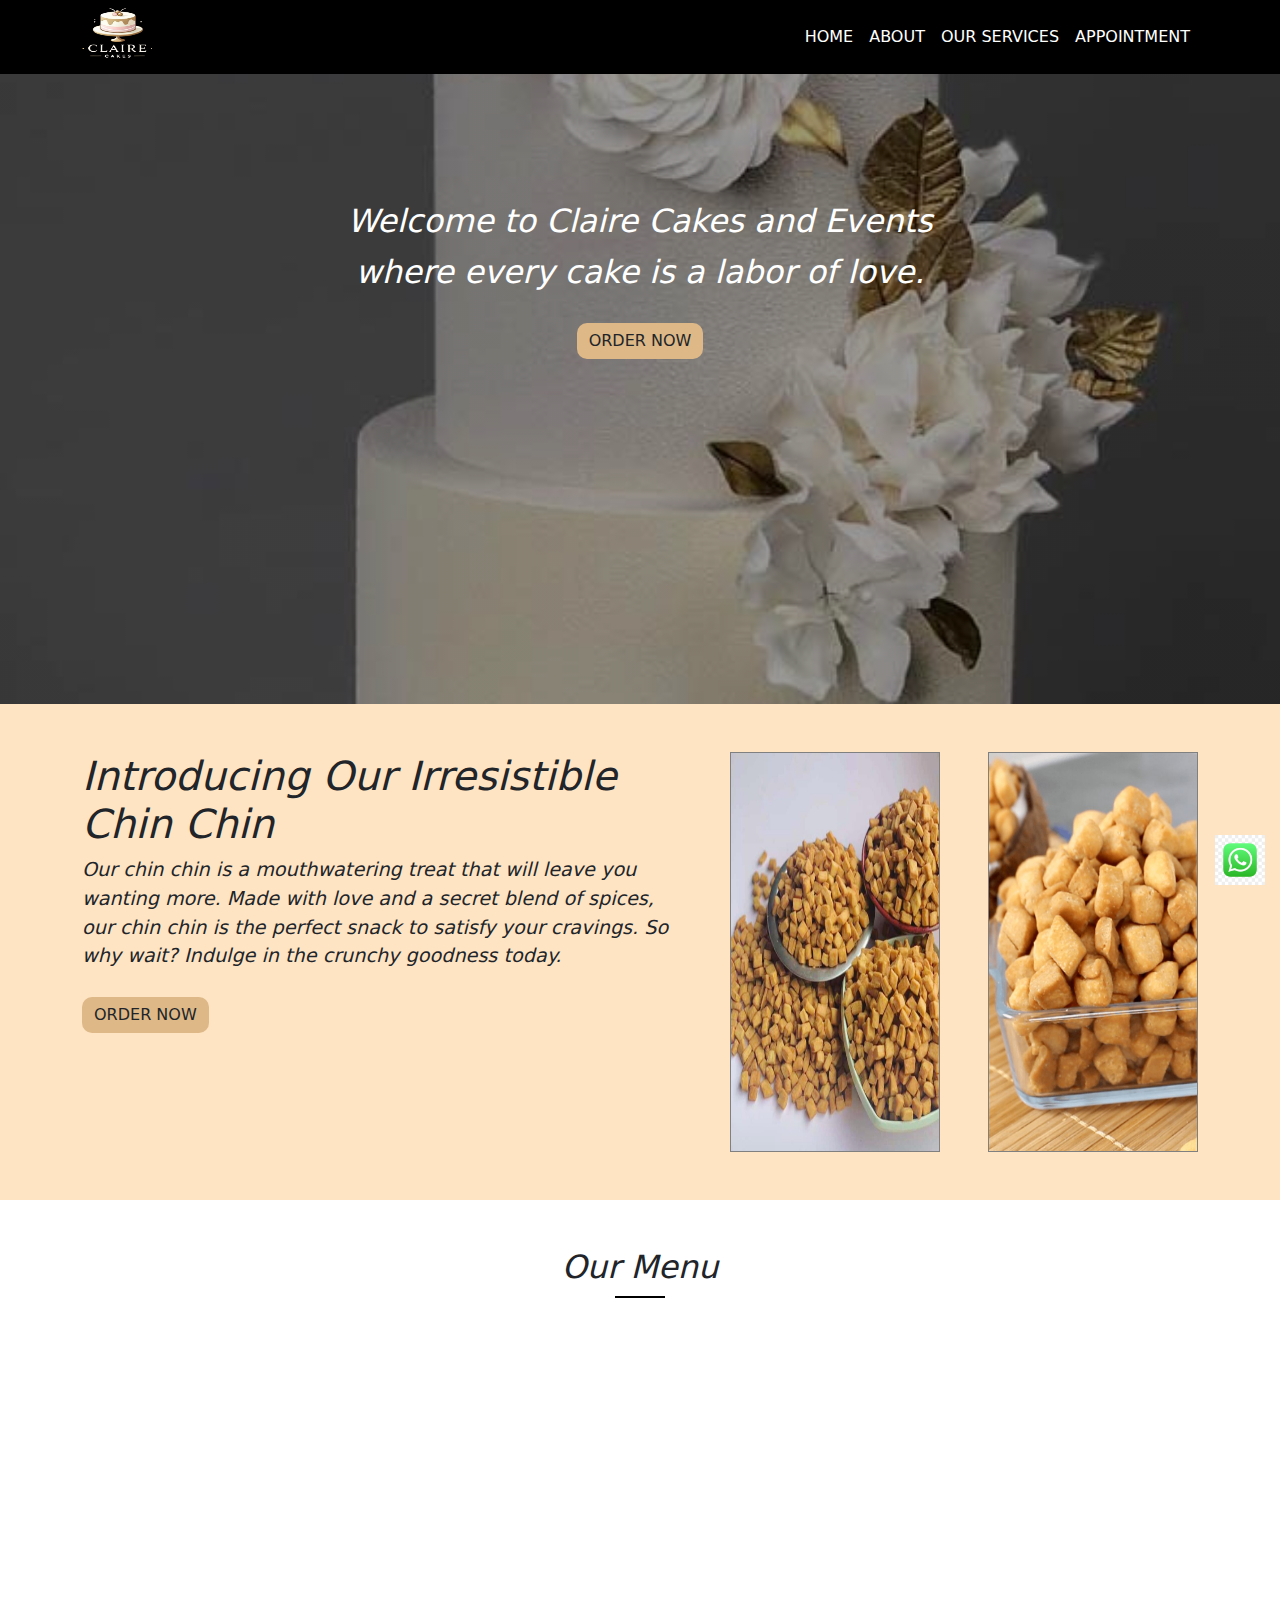
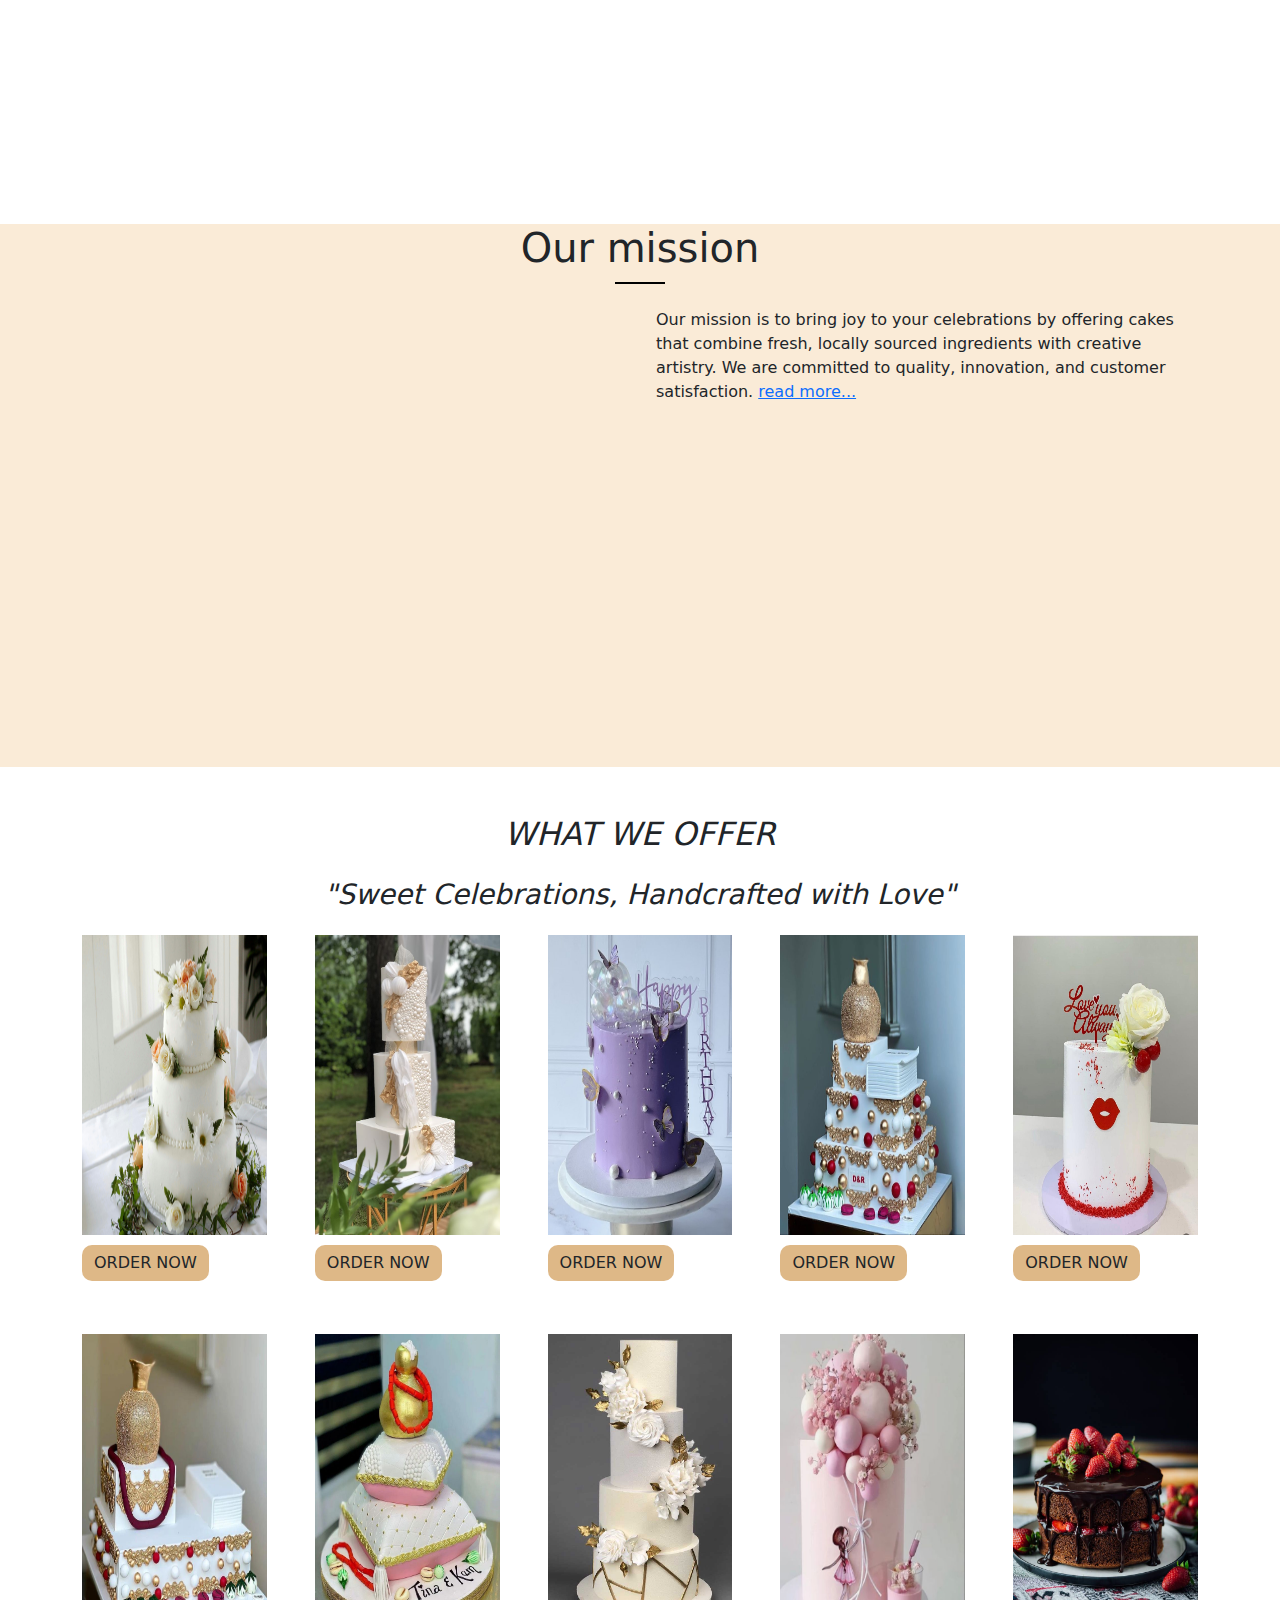
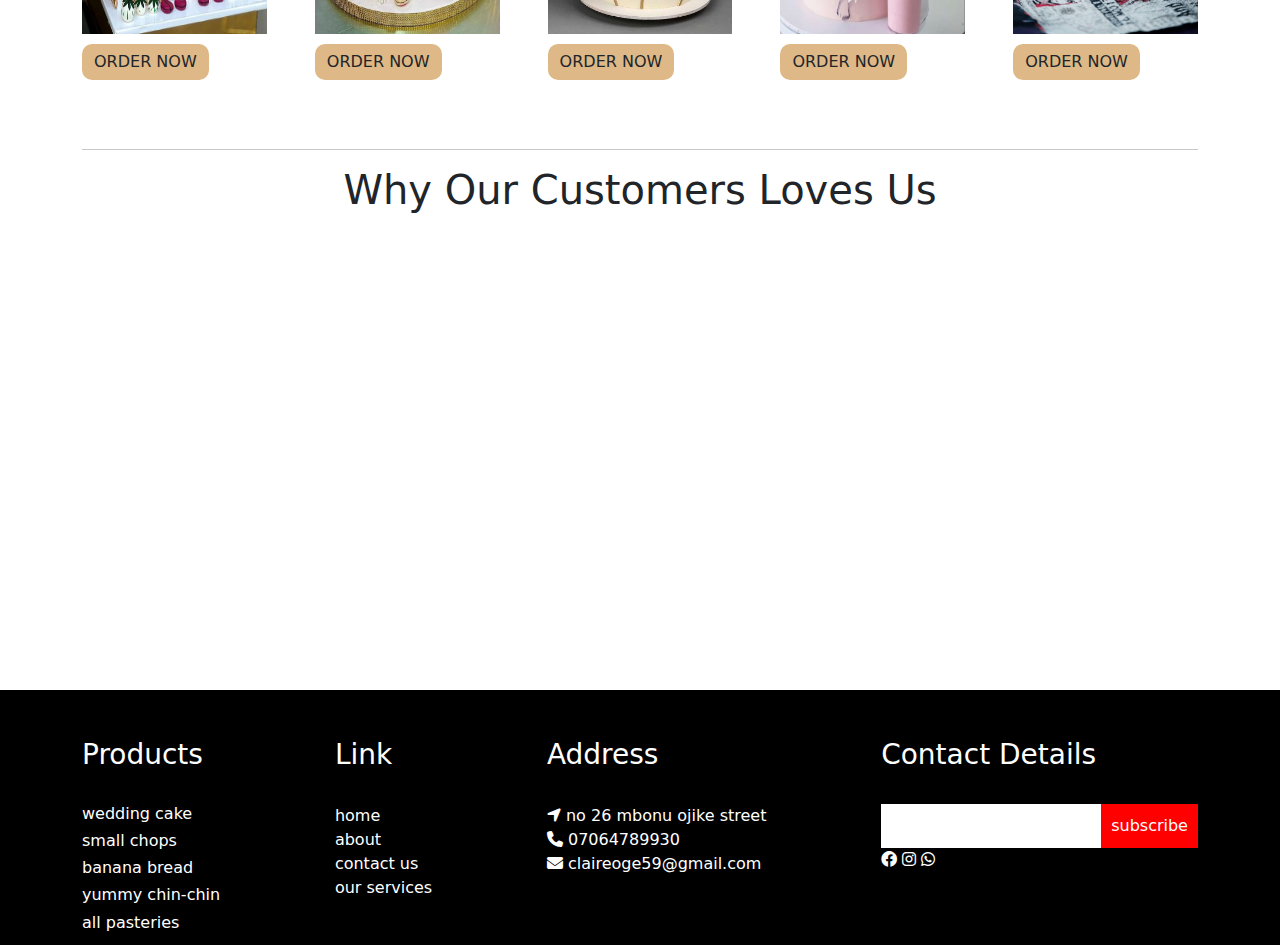
<file: index.html>
<!DOCTYPE html>
<html lang="en">
<head>
    <meta charset="UTF-8">
    <meta name="viewport" content="width=device-width, initial-scale=1.0">
    <link rel="stylesheet" href="./bootstrap-5.3.3-dist/css/bootstrap.min.css">
    <link rel="stylesheet" href="./fontawesome-free-6.4.0-web/css/all.css">
    <link rel="stylesheet" href="./css/style.css">
    <link href="https://unpkg.com/aos@2.3.1/dist/aos.css" rel="stylesheet">
    <title>HOME</title>
</head>
<body>
    <nav class="navbar navbar-expand-lg position-sticky top-0 z-3" id="nav-b">
        <div class="container">
            <h2><a class="nav-link text-white" href=""><img src="/my-img/logo.png" height="50px" width="70px" alt=""></a></h2>
            <button class="navbar-toggler bg-white" data-bs-target="#navdrop" data-bs-toggle="collapse">
                <span class="navbar-toggler-icon"></span>
            </button>

        <div class="navbar-collapse collapse text-center" id="navdrop">
            <ul class="navbar-nav ms-auto">
                <li><a class="nav-link text-white" href="/index.html">HOME</a></li>
                <li><a class="nav-link text-white" href="/about.html">ABOUT</a></li>
                <li><a class="nav-link text-white"  href="/services.html">OUR SERVICES</a></li>
                <li><a class="nav-link text-white"  href="/appointment.html">APPOINTMENT</a></li>
            </ul>
            </div>
        </div>
    </nav>
    <section class="bg">
        <div class="header">
            <h2>Welcome to Claire Cakes and Events</h2>
            <p>where every cake is a labor of love.</p>
            <div class="">
                <a href="/contact.html"><button class="btn">ORDER NOW</button></a>
            </div>
        </div>
    </section>
    <section class="bgi-chin">
        <div class="container d-sm-flex gap-5 pt-5" id="chin-flex">
            <div class="col-md-8" id="chin-chin">
                <h1>Introducing Our Irresistible Chin Chin</h1>
                <p>Our chin chin is a mouthwatering treat that will leave you wanting more. Made with love and a secret blend of spices, our chin chin is the perfect snack to satisfy your cravings. So why wait? 
                Indulge in the crunchy goodness today.</p>
                <a href="/contact.html"><button class="btn">ORDER NOW</button></a>

            </div>
            <div class="pb-5">
                <img src="./my-img/finechin.jpg" class="img-fluid chin-chin">
            </div>
            <div class="pb-5">
                <img src="./my-img/Coconut Chin Chin (With Video).jpeg" class="img-fluid chin-chin">
            </div>
        </div>
    </section>



       <section class=" pt-5" id="bread">
        <h2 class="text-center pb-3">Our Menu</h2>
        <div class="d-sm-flex gap-5 container pb-5">
            <div class="bread" data-aos="zoom-in">
                <img src="./my-img/banloaf.jpg" class="img-fluid" alt="" id="animate" >
                <h4>nutty banana bread</h4>
                <p>&#8358;5500</p>
                <a href="/appointment.html"><button class="btn1">ORDER NOW</button></a>  
            </div>
            <div class="bread" data-aos="zoom-in">
                <img src="./my-img/cake roll.jpeg" class="img-fluid" alt="" id="animate">
                <h4>cake roll</h4>
                <p>&#8358;5000</p>
                <a href="/appointment.html"><button class="btn1">ORDER NOW</button></a>
           </div>
            <div class="bread" data-aos="zoom-in">
                <img src="./my-img/babbd1.jpg" class="img-fluid" alt="" id="animate">
                <h4>mini banana bread</h4>
                <p>&#8358;2000 per one</p>
                <a href="/appointment.html"><button class="btn1" >ORDER NOW</button></a>   
            </div>
            <div class="bread" data-aos="zoom-in">
                <img src="./my-img/donut2.jpeg"class="img-fluid" alt="" id="animate">
                <h4>milky doughnut</h4>
                <p>&#8358;1500 per one</p>
                <a href="/appointment.html"><button class="btn1">ORDER NOW</button></a>    
            </div>
            <div class="bread" data-aos="zoom-in">
                <img src="./my-img/Beef egg rolls!.jpeg" class="img-fluid" alt="" id="animate">
                <h4>beef egg rolls</h4>
                <p>&#8358;15000</p>
                <a  href="/appointment.html"><button class="btn1">ORDER NOW</button></a>
            </div>
        </div>
    </section>

    <section class="about-section">
        <h1 class="text-center">Our mission</h1>
        <div class="container">
            <div class="about-section2 d-md-flex gap-3 p-3 pb-5 justify-content-around">
                <div data-aos="fade-down-right"  class="col-md-6"   >
                    <img src="/my-img/cake preparation.jpeg" alt="" height="400px" width="400px" class="immg">
                </div>
                <div class="col-md-6">
                    <p>Our mission is to bring joy to your celebrations by offering cakes that combine fresh, locally sourced ingredients with creative artistry. We are committed to quality, innovation, and customer satisfaction. <a href="/about.html">read more...</a>
                    </p>
                    <div data-aos="fade-down-right"><img src="/my-img/chef3.jpeg" class="img-fluid" height="50px" width="300px" alt=""></div>
                </div>
            </div>
        </div>
    </section>

    <section class=" container pt-5">
        <div class="our-services">
           <h2 class="h2-sweet pb-3">WHAT WE OFFER</h2>
           <h3> "Sweet Celebrations, Handcrafted with Love" </h3>
        </div>
            <div class="col-md-12">
                <div class="d-sm-flex gap-5 pt-3">
                    <div>
                        <img src="./my-img/3 tier wedding.jpg" class="img-fluid" alt="" id="cake-img">
                        <a href="/contact.html"><button class="btn">ORDER NOW</button></a> 
                    </div>
                    <div>
                        <img src="./my-img/Ketty Delights _ Event Planning and Designs.jpeg" class="img-fluid" alt="" id="cake-img">
                        <a href="/contact.html"><button class="btn">ORDER NOW</button></a>
                    </div>
                    <div>
                        <img src="./my-img/download2.jpeg" class="img-fluid" alt="" id="cake-img">
                        <a href="/contact.html"><button class="btn">ORDER NOW</button></a>
                    </div>
                    <div>
                        <img src="./my-img/Gorgeous 3-Layer Traditional Wedding _ OmaStyle Bride.jpeg" class="img-fluid" alt="" id="cake-img">
                        <a href="/contact.html"><button class="btn">ORDER NOW</button></a>
                    </div>
                    <div>
                        <img src="./my-img/beautiful.jpg" class="img-fluid" alt="" id="cake-img">
                        <a href="/contact.html"><button class="btn">ORDER NOW</button></a>
                    </div>
                </div>

                <div class="d-sm-flex gap-5 pt-5 pb-5"> 
                    <div>
                        <img src="./my-img/download1.jpeg" class="img-fluid" alt="" id="cake-img">
                        <a href="/contact.html"><button class="btn">ORDER NOW</button></a>
                    </div>
                    <div>
                        <img src="./my-img/tradpillow2.jpeg" class="img-fluid" alt="" id="cake-img">
                        <a href="/contact.html"><button class="btn">ORDER NOW</button></a>
                    </div>
                    <div>
                        <img src="./my-img/our story.jpeg" class="img-fluid" alt="" id="cake-img">
                        <a href="/contact.html"><button class="btn">ORDER NOW</button></a>
                    </div>
                    <div>
                        <img src="./my-img/download3.jpeg" class="img-fluid" alt="" id="cake-img">
                        <a href="/contact.html"><button class="btn">ORDER NOW</button></a>
                    </div>
                    <div>
                        <img src="./my-img/Chocolate Strawberry Cake.jpeg" class="img-fluid" alt="" id="cake-img">
                        <a href="/contact.html"><button class="btn">ORDER NOW</button></a>
                    </div>
                </div>
            </div>
        </div>
            <hr>
    </section>
    <section class="pb-5 container">
        <h1 class="text-center pb-3">Why Our Customers Loves Us</h1>
        <!-- <marquee behavior="" direction=""> -->
            <div class="d-md-flex gap-3 testimonial">
                <div class="testimonial2 p-5 col-md-4"  data-aos="zoom-in">
                    <h2>Northstar09765657</h2>
                    <div class="rating">
                        <span class="star">&#x2605;</span>
                        <span class="star">&#x2605;</span>
                        <span class="star">&#x2605;</span>
                        <span class="star">&#x2605;</span>
                        <span class="star">&#x2605;</span>
                    </div><br>
                    <p>I ordered a 12 inch red velvet cake for our Ruby wedding anniversary celebration. it was delivered to the hotel exactly when I had asked, and tasted delicious. i would very highly rate it five. </p>
                </div>
                <div class="testimonial2 p-5 col-md-4"  data-aos="zoom-in">
                    <h2>NazzyG09765657</h2>
                    <div class="rating">
                        <span class="star">&#x2605;</span>
                        <span class="star">&#x2605;</span>
                        <span class="star">&#x2605;</span>
                        <span class="star">&#x2605;</span>
                        <span class="star">&#x2605;</span>
                    </div><br>
                    <p>I ordered a nutty banana loaf and the taste was out of this world, it was very moist and yummy. Iam glued to this brand. I would highly rate it five</p>
                </div>
                <div class="testimonial2 p-5 col-md-4"  data-aos="zoom-in">
                    <h2>Frankyboy09765657</h2>
                    <div class="rating">
                        <span class="star">&#x2605;</span>
                        <span class="star">&#x2605;</span>
                        <span class="star">&#x2605;</span>
                        <span class="star">&#x2605;</span>
                        <span class="star">&#x2605;</span>
                    </div><br>
                    <p>I have tasted small chops but yours is the best, from your crunchy samosa and spring roll to your mouthwatering puff puff. you are the best in this game, I would very rate it five</p>
                </div>
            </div>
        <!-- </marquee> -->


        <a href="https://wa.me/+2348063298628" target="_blank" class="whatsapp_float">
            <img src="/my-img/whatapp icon 2.jpeg" alt="WhatsApp" />
        </a>
         


    </section>
    


 <footer class=" pt-5" id="footer">
    <div class="d-sm-flex gap-5 container" id="footer-d">
        <div>
            <h3>Products</h3><br>
            <h6>wedding cake</h6>
            <h6>small chops</h6>
            <h6>banana bread</h6>
            <h6>yummy chin-chin</h6>
            <h6>all pasteries</h6>
        </div>
        <div class="footer-link">
            <h3>Link</h3> <br>
            <a href="./index.html">home</a>
            <a href="./about.html">about</a>
            <a href="./appointment.html">contact us</a>
            <a href="./services.html">our services</a>
        </div>
        <div>
            <h3>Address</h3><br>
            <div>
            <i class="fas fa-location-arrow"></i>
              <span>no 26 mbonu ojike street</span>
              </div>
              <div>
              <i class="fa fa-phone"></i>
              <span>07064789930</span>
              </div>
              <div>
                <i class="fa fa-envelope"></i>
                <span>claireoge59@gmail.com</span>
             </div> 
        </div>
        <div class="footer-btn">
            <h3>Contact Details</h3><br>
        <input type="text"><button>subscribe</button>   
        <div>
        <i class="fab fa-facebook"></i>
        <i class="fab fa-instagram"></i>
        <i class="fab fa-whatsapp"></i>
        </div> 
    </div>

 </footer>
    <script src="./bootstrap-5.3.3-dist/js/bootstrap.bundle.js"></script>  
    <script src="https://unpkg.com/aos@2.3.1/dist/aos.js"></script>
    <script>
        AOS.init();
      </script>
</body>
</html>
</file>
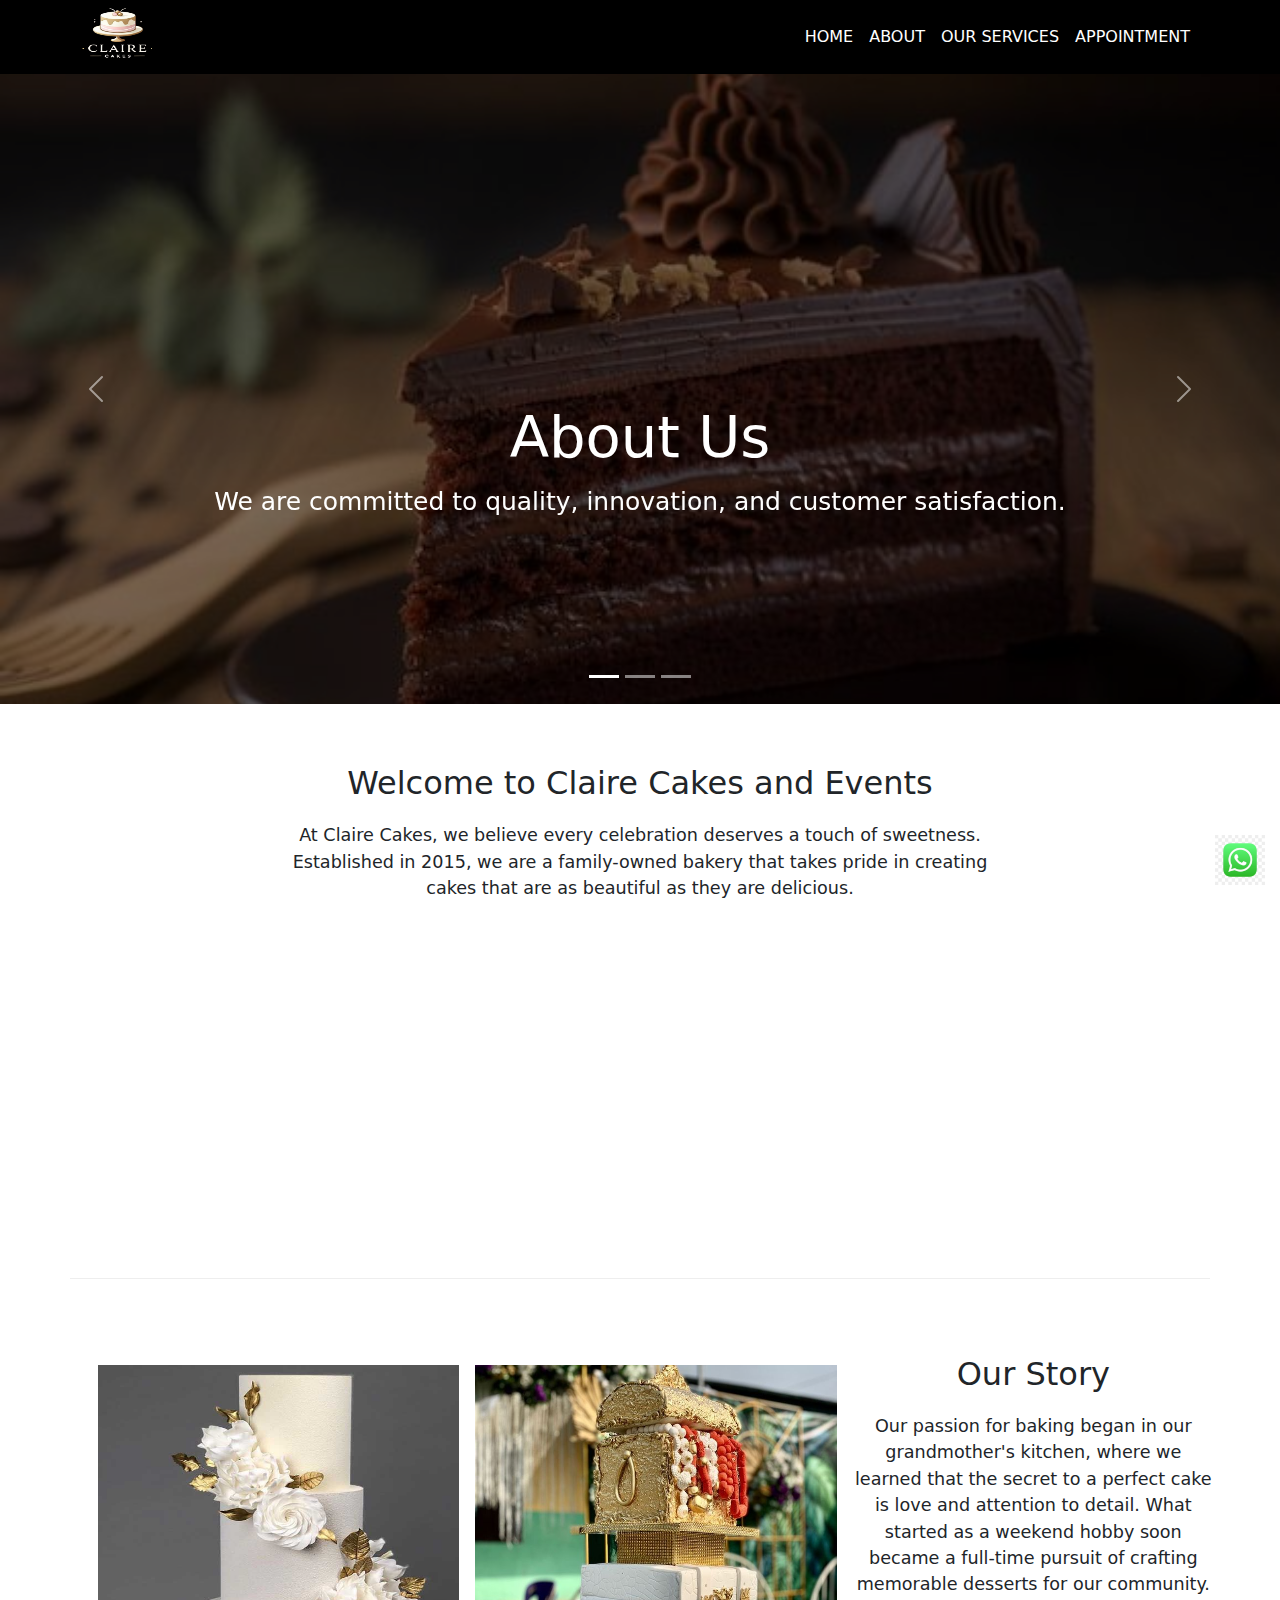
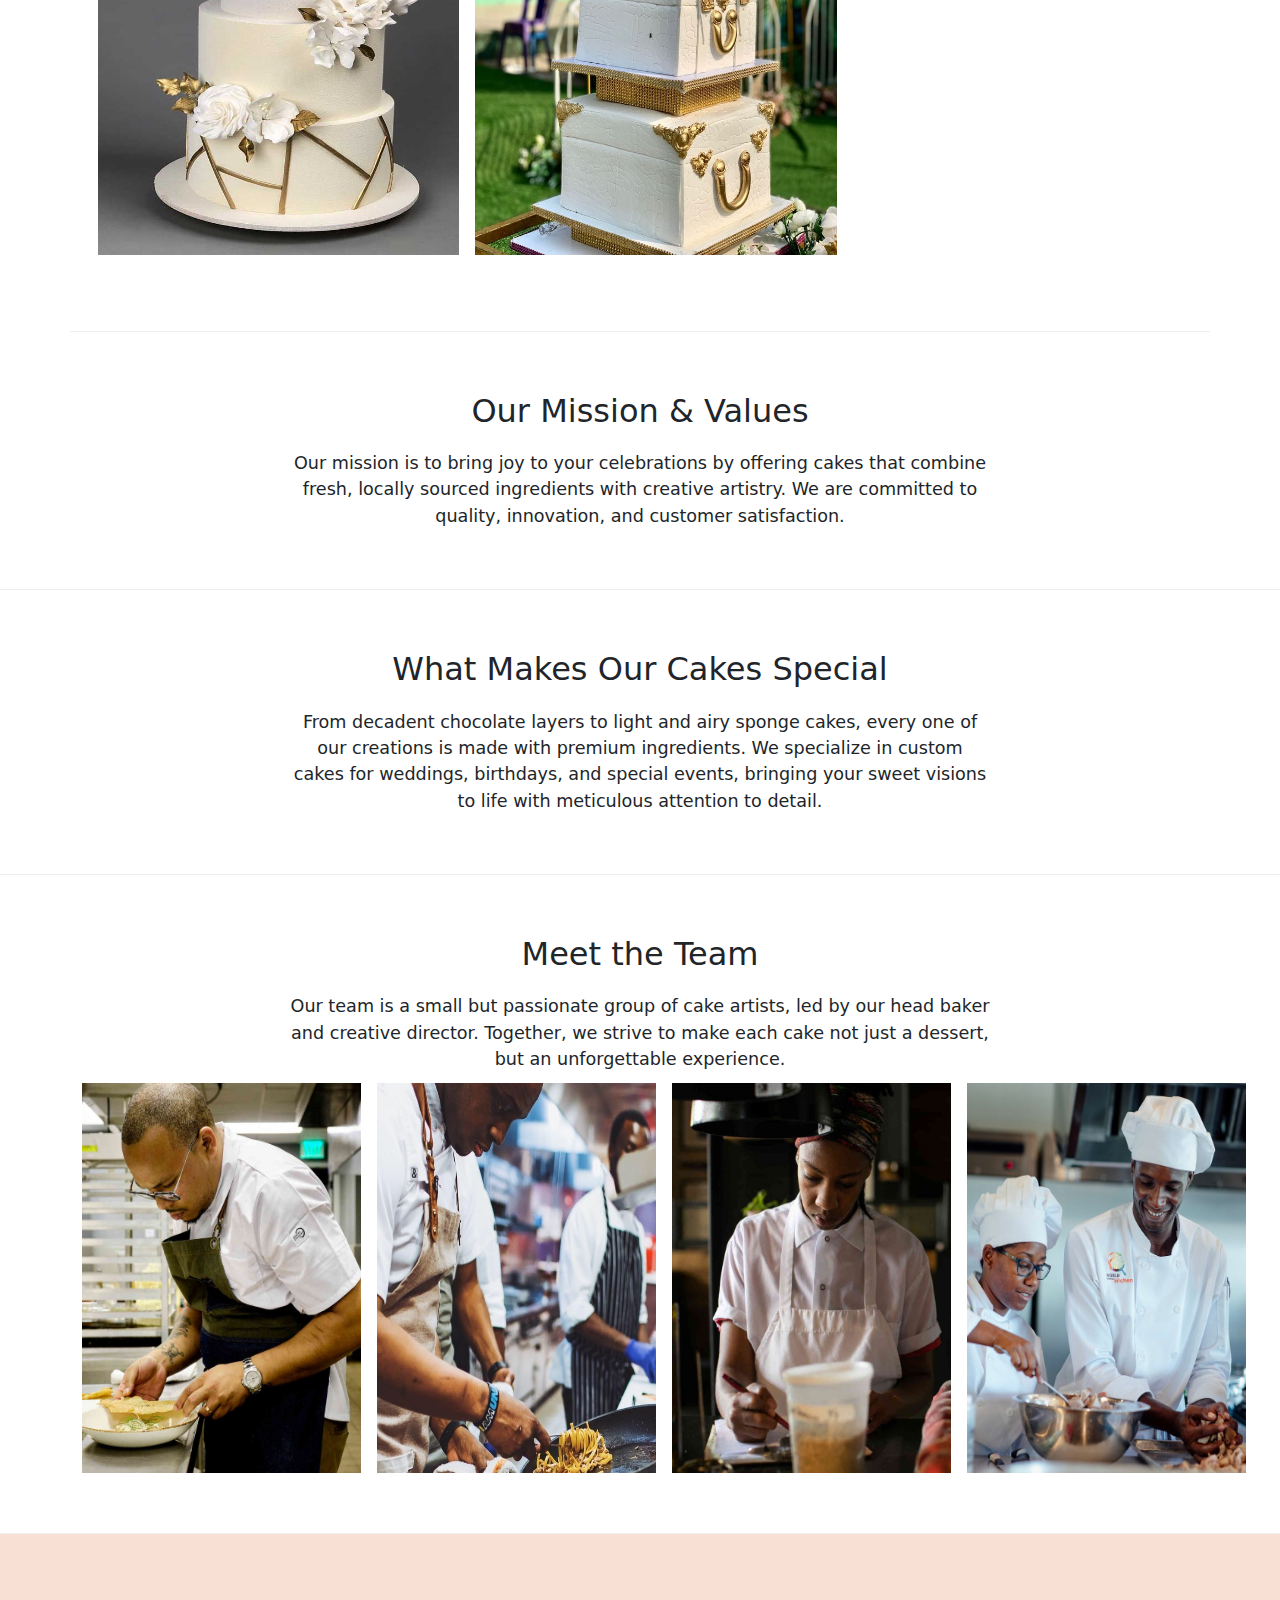
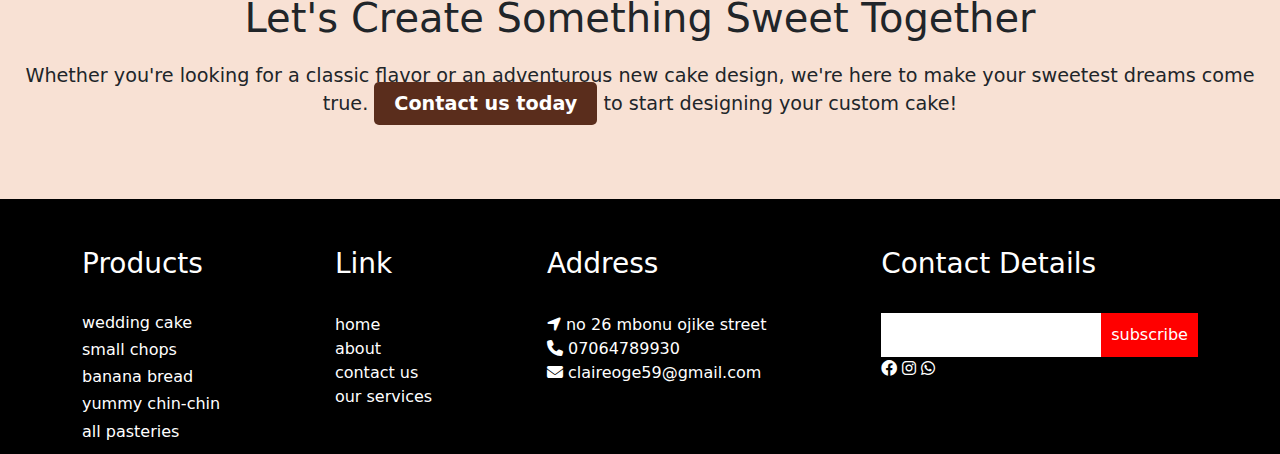
<file: about.html>
<!DOCTYPE html>
<html lang="en">
<head>
    <meta charset="UTF-8">
    <meta name="viewport" content="width=device-width, initial-scale=1.0">
    <meta name="description" content="Learn more about Sweet Delights, our story, mission, and what makes our cakes special.">
    <title>About Us</title>
    <link rel="stylesheet" href="/css/practice.css">
    <link rel="stylesheet" href="/bootstrap-5.3.3-dist/css/bootstrap.min.css">
    <link rel="stylesheet" href="./fontawesome-free-6.4.0-web/css/all.css">
    <link href="https://unpkg.com/aos@2.3.1/dist/aos.css" rel="stylesheet">
    
</head>
<body>

        <nav class="navbar navbar-expand-lg position-sticky top-0 z-3" id="nav-b">
            <div class="container">
              <h2><a class="nav-link text-white" href=""><img src="/my-img/logo.png" height="50px" width="70px" alt=""></a></h2>
                <button class="navbar-toggler bg-white" data-bs-target="#navdrop" data-bs-toggle="collapse">
                    <span class="navbar-toggler-icon"></span>
                </button>
    
            <div class="navbar-collapse collapse text-center" id="navdrop">
                <ul class="navbar-nav ms-auto">
                    <li><a class="nav-link text-white" href="/index.html">HOME</a></li>
                    <li><a class="nav-link text-white" href="/about.html">ABOUT</a></li>
                    <li><a class="nav-link text-white"  href="/services.html">OUR SERVICES</a></li>
                    <li><a class="nav-link text-white"  href="/appointment.html">APPOINTMENT</a></li>
                </ul>
                </div>
            </div>
        </nav>
        <!-- background pics -->
        <div class="heading">
        <div class="hero">

            <div id="carouselExampleCaptions" class="carousel slide " data-bs-ride="carousel">
                <div class="carousel-indicators">
                  <button type="button" data-bs-target="#carouselExampleCaptions" data-bs-slide-to="0" class="active" aria-current="true" aria-label="Slide 1"></button>
                  <button type="button" data-bs-target="#carouselExampleCaptions" data-bs-slide-to="1" aria-label="Slide 2"></button>
                  <button type="button" data-bs-target="#carouselExampleCaptions" data-bs-slide-to="2" aria-label="Slide 3"></button>
                </div>
                <div class="carousel-inner">
                  <div class="carousel-item active">
                    <img src="./my-img/Chocolate cake on a plate.jpeg" class="d-block w-100" alt="...">
                    <div class="carousel-caption">
                      <h5>About Us</h5>
                      <p> We are committed to quality, innovation, and customer satisfaction.</p>
                    </div>
                  </div>
                  <div class="carousel-item">
                    <img src="./my-img/Gorgeous 3-Layer Traditional Wedding _ OmaStyle Bride.jpeg" class="d-block w-100" alt="...">
                    <div class="carousel-caption">
                      <h5>About Us</h5>
                      <p>Bringing a touch of sweetness to every celebration since 2015.</p>
                    </div>
                  </div>
                  <div class="carousel-item">
                    <img src="./my-img/3 tier wedding.jpg" class="d-block w-100" alt="...">
                    <div class="carousel-caption">
                      <h5>About Us</h5>
                      <p>We specialize in custom cakes for weddings, birthdays, and special events,.</p>
                    </div>
                  </div>
                </div>
                <button class="carousel-control-prev" type="button" data-bs-target="#carouselExampleCaptions" data-bs-slide="prev">
                  <span class="carousel-control-prev-icon" aria-hidden="true"></span>
                  <span class="visually-hidden">Previous</span>
                </button>
                <button class="carousel-control-next" type="button" data-bs-target="#carouselExampleCaptions" data-bs-slide="next">
                  <span class="carousel-control-next-icon" aria-hidden="true"></span>
                  <span class="visually-hidden">Next</span>
                </button>
              </div>
            <!-- <h1>About Us</h1>
            <p>Bringing a touch of sweetness to every celebration since 2015.</p> -->
        </div>
    </div>
    <!-- </header> -->
    <section class="about-section container">
        <h2>Welcome to Claire Cakes and Events</h2>
        <p>At Claire Cakes, we believe every celebration deserves a touch of sweetness. Established in 2015, we are a family-owned bakery that takes pride in creating cakes that are as beautiful as they are delicious.</p>
        <div class="d-sm-flex gap-3 pt-3">
          <div class="col-md-2" data-aos="zoom-in">
            <img src="./my-img/pinterest bd1.jpeg" class="img-fluid" style="height: 300px; width: 250px;" alt="">
          </div>
           <div class="col-md-2" data-aos="zoom-in">
             <img src="./my-img/cake roll.jpeg" class="img-fluid" style="height: 300px; width: 400px;" alt="">
           </div>
           <div class="col-md-2" data-aos="zoom-in">
             <img src="./my-img/tdpintes.jpeg" class="img-fluid" style="height: 300px; width: 250px;" alt="">
            </div>
            <div class="col-md-2" data-aos="zoom-in">
              <img src="./my-img/Chocolate Strawberry Cake.jpeg" class="img-fluid " style="height: 300px; width: 400px;" alt="">
            </div>
            <div class="col-md-2" data-aos="zoom-in">
              <img src="./my-img/Chả Giò (Vietnamese Spring Rolls) (1) - Copy.jpeg" class="img-fluid about-img" style="height: 300px; width: 400px;" alt="">
            </div>
            <div class="col-md-2" data-aos="zoom-in">
              <img src="./my-img/banloaf.jpg" class="img-fluid" style="height: 300px; width: 250px;" alt="">
            </div>
        </div>
    </section>

    <section class="about-section container">
      <div class="d-sm-flex gap-3 p-3">
        <div class="col-md-4">
        <img src="./my-img/our story.jpeg" class="img-fluid" style="height: 500px; width: 600px;" alt="">
      </div>
      <div class="col-md-4">
        <img src="./my-img/tdpintes2.jpeg" class="img-fluid" style="height: 500px; width: 600px;" alt="">
      </div>
        <div class="col-md-4" id="h2-story">
        <h2 >Our Story</h2>
        <p>Our passion for baking began in our grandmother's kitchen, where we learned that the secret to a perfect cake is love and attention to detail. What started as a weekend hobby soon became a full-time pursuit of crafting memorable desserts for our community.</p>
      </div>
    </div>
    </section>

    <section class="about-section">
        <h2>Our Mission & Values</h2>
        <p>Our mission is to bring joy to your celebrations by offering cakes that combine fresh, locally sourced ingredients with creative artistry. We are committed to quality, innovation, and customer satisfaction.</p>
    </section>

    <section class="about-section">
        <h2>What Makes Our Cakes Special</h2>
        <p>From decadent chocolate layers to light and airy sponge cakes, every one of our creations is made with premium ingredients. We specialize in custom cakes for weddings, birthdays, and special events, bringing your sweet visions to life with meticulous attention to detail.</p>
    </section>

    <section class="about-section">
        <h2>Meet the Team</h2>
        <p>Our team is a small but passionate group of cake artists, led by our head baker and creative director. Together, we strive to make each cake not just a dessert, but an unforgettable experience.</p>
        <div class="container d-sm-flex gap-3">
          <div class="col-md-3"><img src="./my-img/chef1.jpeg" alt="" class="img-fluid"></div>
          <div class="col-md-3"><img src="/my-img/chef3.jpeg" alt="" class="img-fluid"></div>
          <div class="col-md-3"><img src="/my-img/chef2.jpeg" alt="" class="img-fluid"></div>
          <div class="col-md-3"><img src="/my-img/chef4.jpeg" alt="" class="img-fluid"></div>
        </div>
    </section>

    <section class="cta">
        <h2>Let's Create Something Sweet Together</h2>
        <p>Whether you're looking for a classic flavor or an adventurous new cake design, we're here to make your sweetest dreams come true. <a href="appointment.html" class="cta-button">Contact us today</a> to start designing your custom cake!</p>
    </section>

    <a href="https://wa.me/+2348063298628" target="_blank" class="whatsapp_float">
      <img src="/my-img/whatapp icon 2.jpeg" alt="WhatsApp" />
  </a>


    <footer class=" pt-5" id="footer">
        <div class="d-sm-flex gap-5 container" id="footer-d">
            <div>
                <h3>Products</h3><br>
                <h6>wedding cake</h6>
                <h6>small chops</h6>
                <h6>banana bread</h6>
                <h6>yummy chin-chin</h6>
                <h6>all pasteries</h6>
            </div>
            <div class="footer-link">
                <h3>Link</h3><br>
                <a href="./index.html">home</a>
                <a href="./about.html">about</a>
                <a href="./appointment.html">contact us</a>
                <a href="./services.html">our services</a>
            </div>
            <div>
                <h3>Address</h3><br>
                <div>
                <i class="fas fa-location-arrow"></i>
                  <span>no 26 mbonu ojike street</span>
                  </div>
                  <div>
                  <i class="fa fa-phone"></i>
                  <span>07064789930</span>
                  </div>
                  <div>
                    <i class="fa fa-envelope"></i>
                    <span>claireoge59@gmail.com</span>
                 </div> 
            </div>
            <div class="footer-btn">
                <h3>Contact Details</h3><br>
            <input type="text"><button>subscribe</button>   
            <div>
            <i class="fab fa-facebook"></i>
            <i class="fab fa-instagram"></i>
            <i class="fab fa-whatsapp"></i>
            </div> 
        </div>
    
     </footer>
     <script src="./bootstrap-5.3.3-dist/js/bootstrap.bundle.js"></script>
     <script src="https://unpkg.com/aos@2.3.1/dist/aos.js"></script>
     <script>
      AOS.init();
    </script>
</body>
</html>
</file>
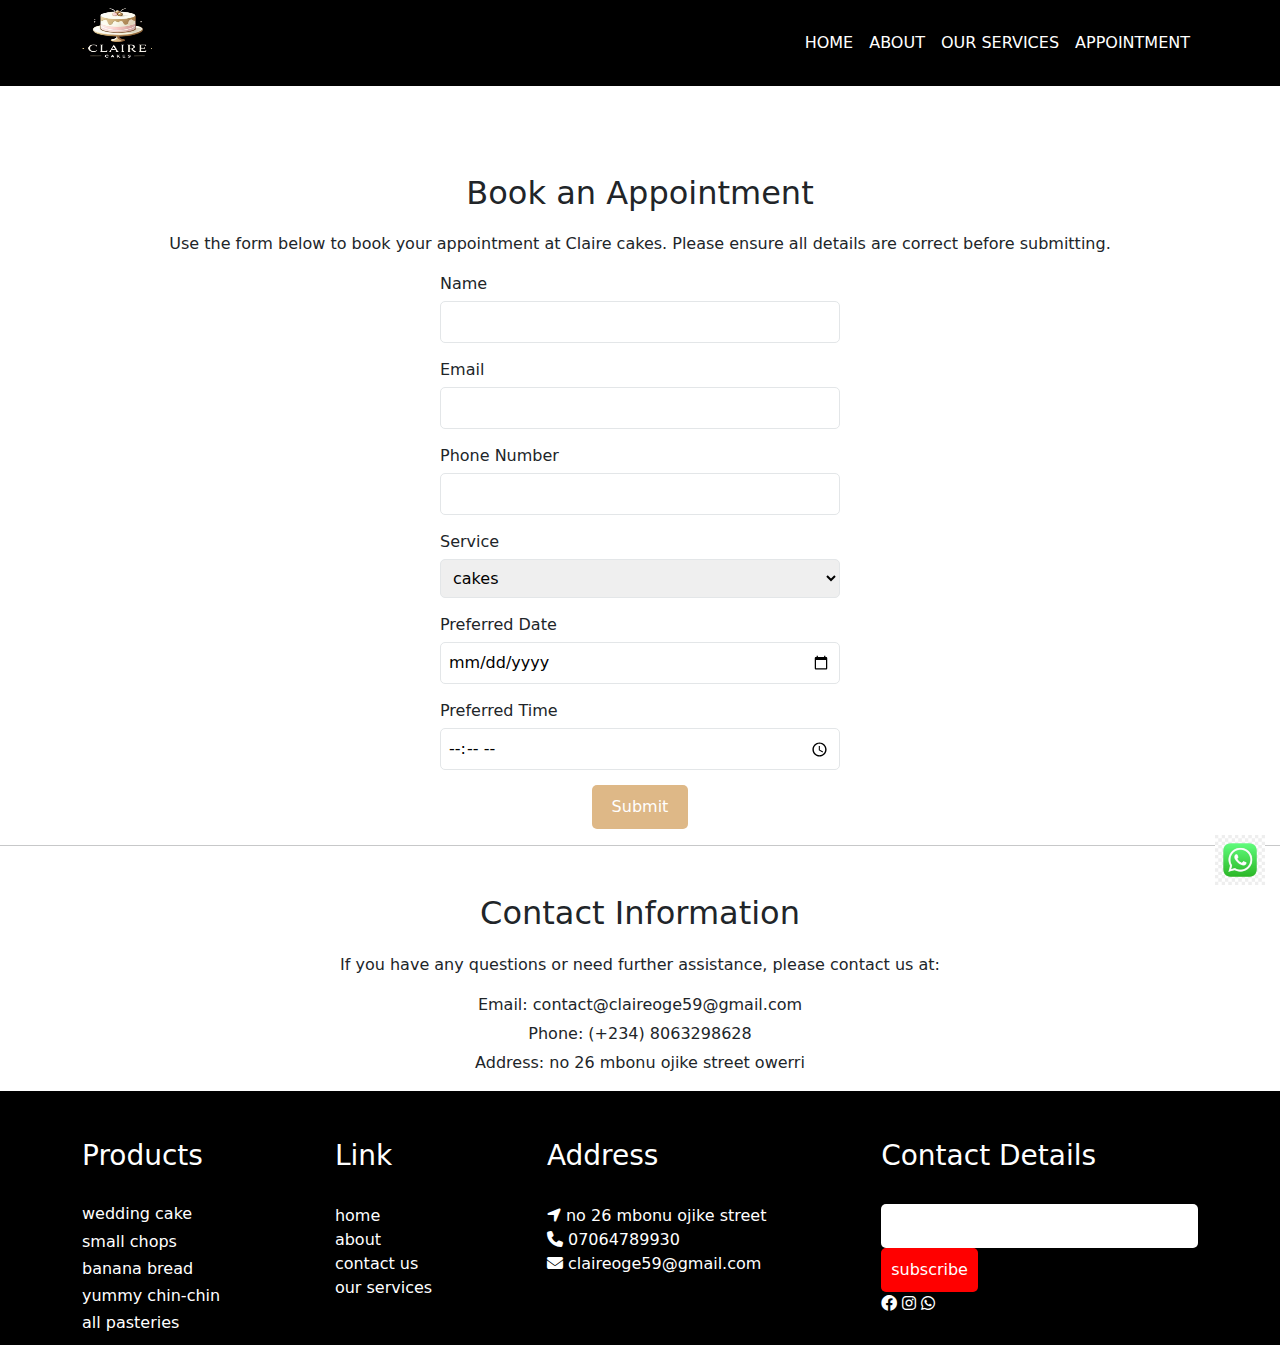
<file: appointment.html>
<!DOCTYPE html>
<html lang="en">
<head>
    <meta charset="UTF-8">
    <meta name="viewport" content="width=device-width, initial-scale=1.0">
    <title>Appointment</title>
    <link rel="stylesheet" href="/bootstrap-5.3.3-dist/css/bootstrap.min.css">
    <link rel="stylesheet" href="/css/appointment.css">
    <link rel="stylesheet" href="/fontawesome-free-6.4.0-web/css/all.min.css">
</head>
<body>
    <nav class="navbar navbar-expand-lg position-sticky top-0 z-3" id="nav-b">
        <div class="container">
            <h2><a class="nav-link text-white" href=""><img src="/my-img/logo.png" height="50px" width="70px" alt=""></a></h2>
            <button class="navbar-toggler bg-white" data-bs-target="#navdrop" data-bs-toggle="collapse">
                <span class="navbar-toggler-icon"></span>
            </button>

        <div class="navbar-collapse collapse text-center" id="navdrop">
            <ul class="navbar-nav ms-auto">
                <li><a class="nav-link text-white" href="/index.html">HOME</a></li>
                <li><a class="nav-link text-white" href="/about.html">ABOUT</a></li>
                <li><a class="nav-link text-white"  href="/services.html">OUR SERVICES</a></li>
                <li><a class="nav-link text-white"  href="/appointment.html">APPOINTMENT</a></li>
            </ul>
            </div>
        </div>
    </nav>
    <main class="container"></main>
        <section class="booking mt-5">
            <h2>Book an Appointment</h2>
            <p>Use the form below to book your appointment at Claire cakes. Please ensure all details are correct before submitting.</p>
            <form id="booking-form">
                <div class="form-group">
                    <label for="name">Name</label>
                    <input type="text" id="name" name="name" required>
                </div>
                <div class="form-group">
                    <label for="email">Email</label>
                    <input type="email" id="email" name="email" required>
                </div>
                <div class="form-group">
                    <label for="phone">Phone Number</label>
                    <input type="tel" id="phone" name="phone" required>
                </div>
                <div class="form-group">
                    <label for="service">Service</label>
                    <select id="service" name="service" required>
                        <option value="haircut">cakes</option>
                        <option value="coloring">chin-chin</option>
                        <option value="blowout">Banana bread</option>
                        <option value="styling">wedding cake</option>
                    </select>
                </div>
                <div class="form-group">
                    <label for="date">Preferred Date</label>
                    <input type="date" id="date" name="date" required>
                </div>
                <div class="form-group">
                    <label for="time">Preferred Time</label>
                    <input type="time" id="time" name="time" required>
                </div>
                <button type="submit">Submit</button>
            </form>
        </section>
        <hr>
        <section class="contact-info mt-5">
            <h2>Contact Information</h2>
            <p>If you have any questions or need further assistance, please contact us at:</p>
            <ul>
                <li>Email: contact@claireoge59@gmail.com</li>
                <li>Phone: (+234) 8063298628</li>
                <li>Address: no 26 mbonu ojike street owerri</li>
            </ul>
        </section>
    </main>

    
    <a href="https://wa.me/+2348063298628" target="_blank" class="whatsapp_float">
        <img src="/my-img/whatapp icon 2.jpeg" alt="WhatsApp" />
    </a>

    
    <footer class=" pt-5" id="footer">
        <div class="d-sm-flex gap-5 container" id="footer-d">
            <div>
                <h3>Products</h3><br>
                <h6>wedding cake</h6>
                <h6>small chops</h6>
                <h6>banana bread</h6>
                <h6>yummy chin-chin</h6>
                <h6>all pasteries</h6>
            </div>
            <div class="footer-link">
                <h3>Link</h3> <br>
                <a href="./index.html">home</a>
                <a href="./about.html">about</a>
                <a href="./appointment.html">contact us</a>
                <a href="./services.html">our services</a>
            </div>
            <div>
                <h3>Address</h3><br>
                <div>
                <i class="fas fa-location-arrow"></i>
                  <span>no 26 mbonu ojike street</span>
                  </div>
                  <div>
                  <i class="fa fa-phone"></i>
                  <span>07064789930</span>
                  </div>
                  <div>
                    <i class="fa fa-envelope"></i>
                    <span>claireoge59@gmail.com</span>
                 </div> 
            </div>
            <div class="footer-btn">
                <h3>Contact Details</h3><br>
            <input type="text"><button>subscribe</button>   
            <div>
            <i class="fab fa-facebook"></i>
            <i class="fab fa-instagram"></i>
            <i class="fab fa-whatsapp"></i>
            </div> 
        </div>
    
     </footer>
</body>
</html>
</file>
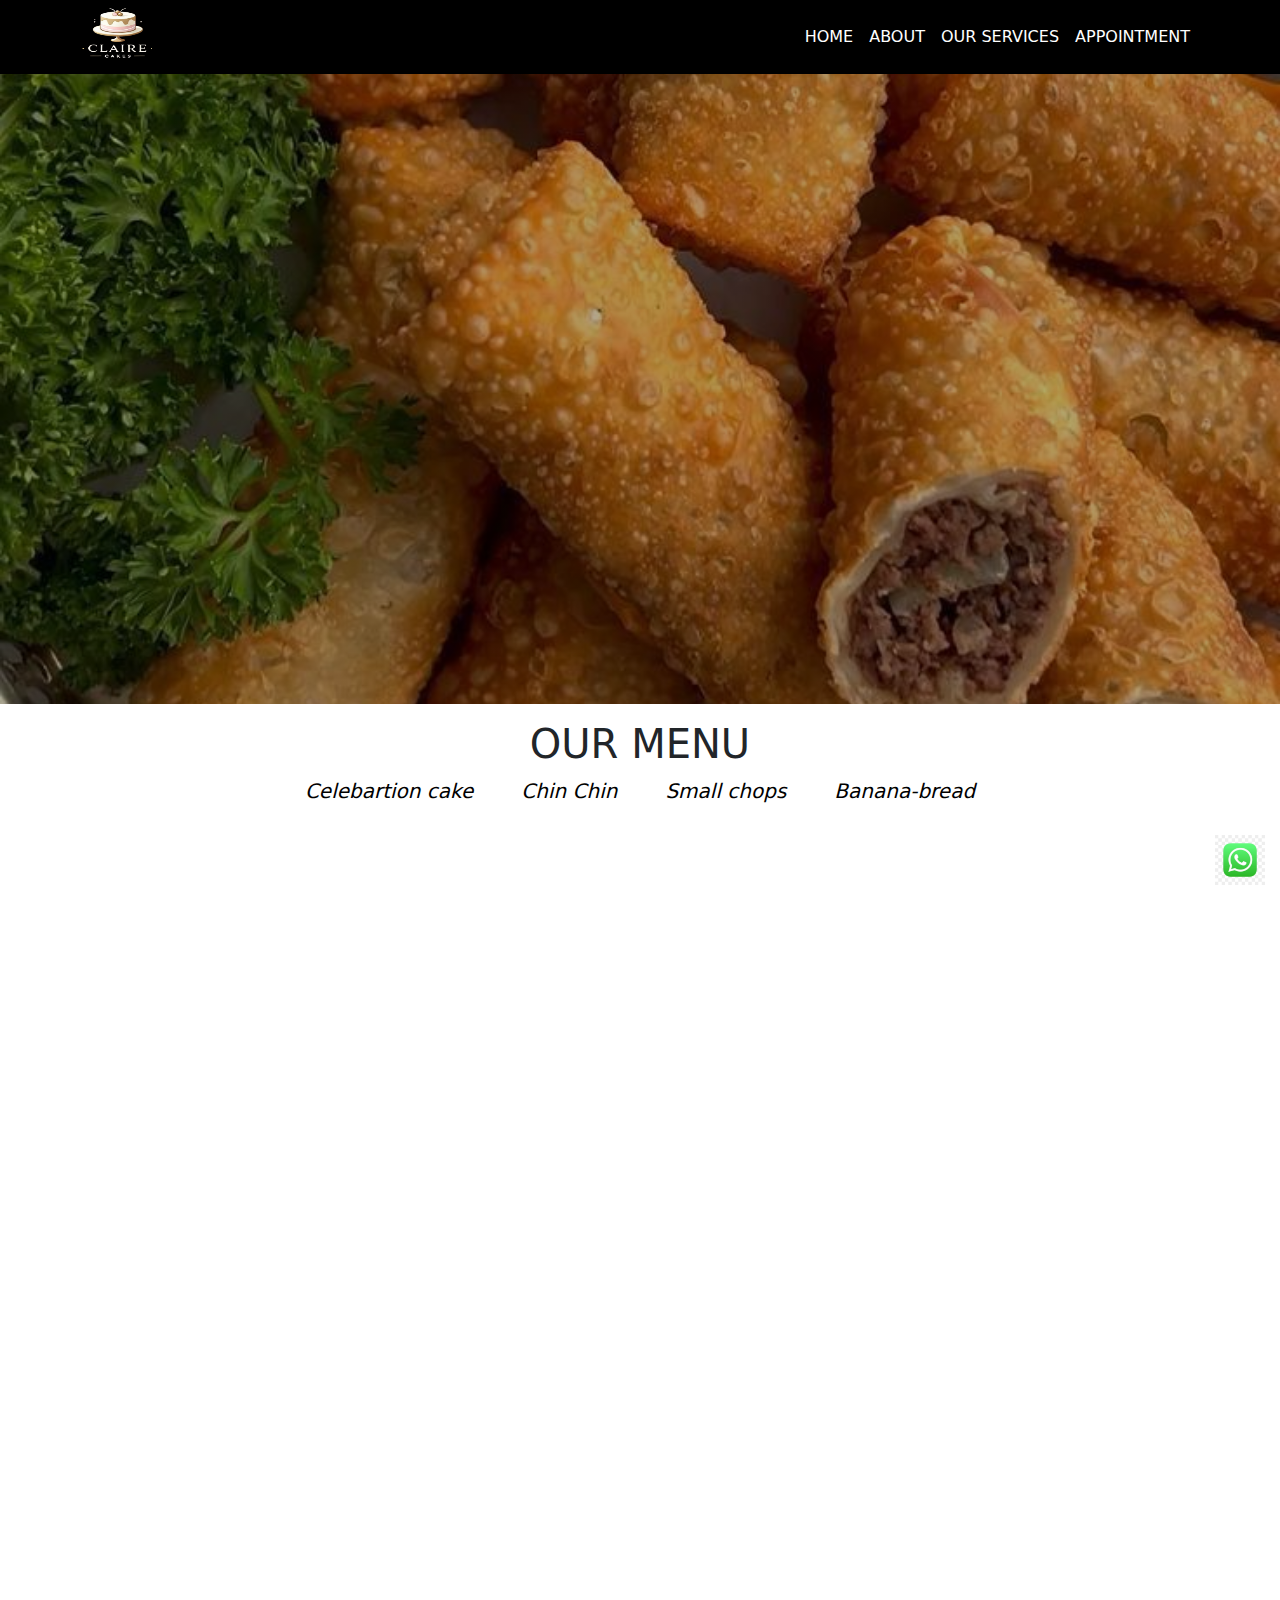
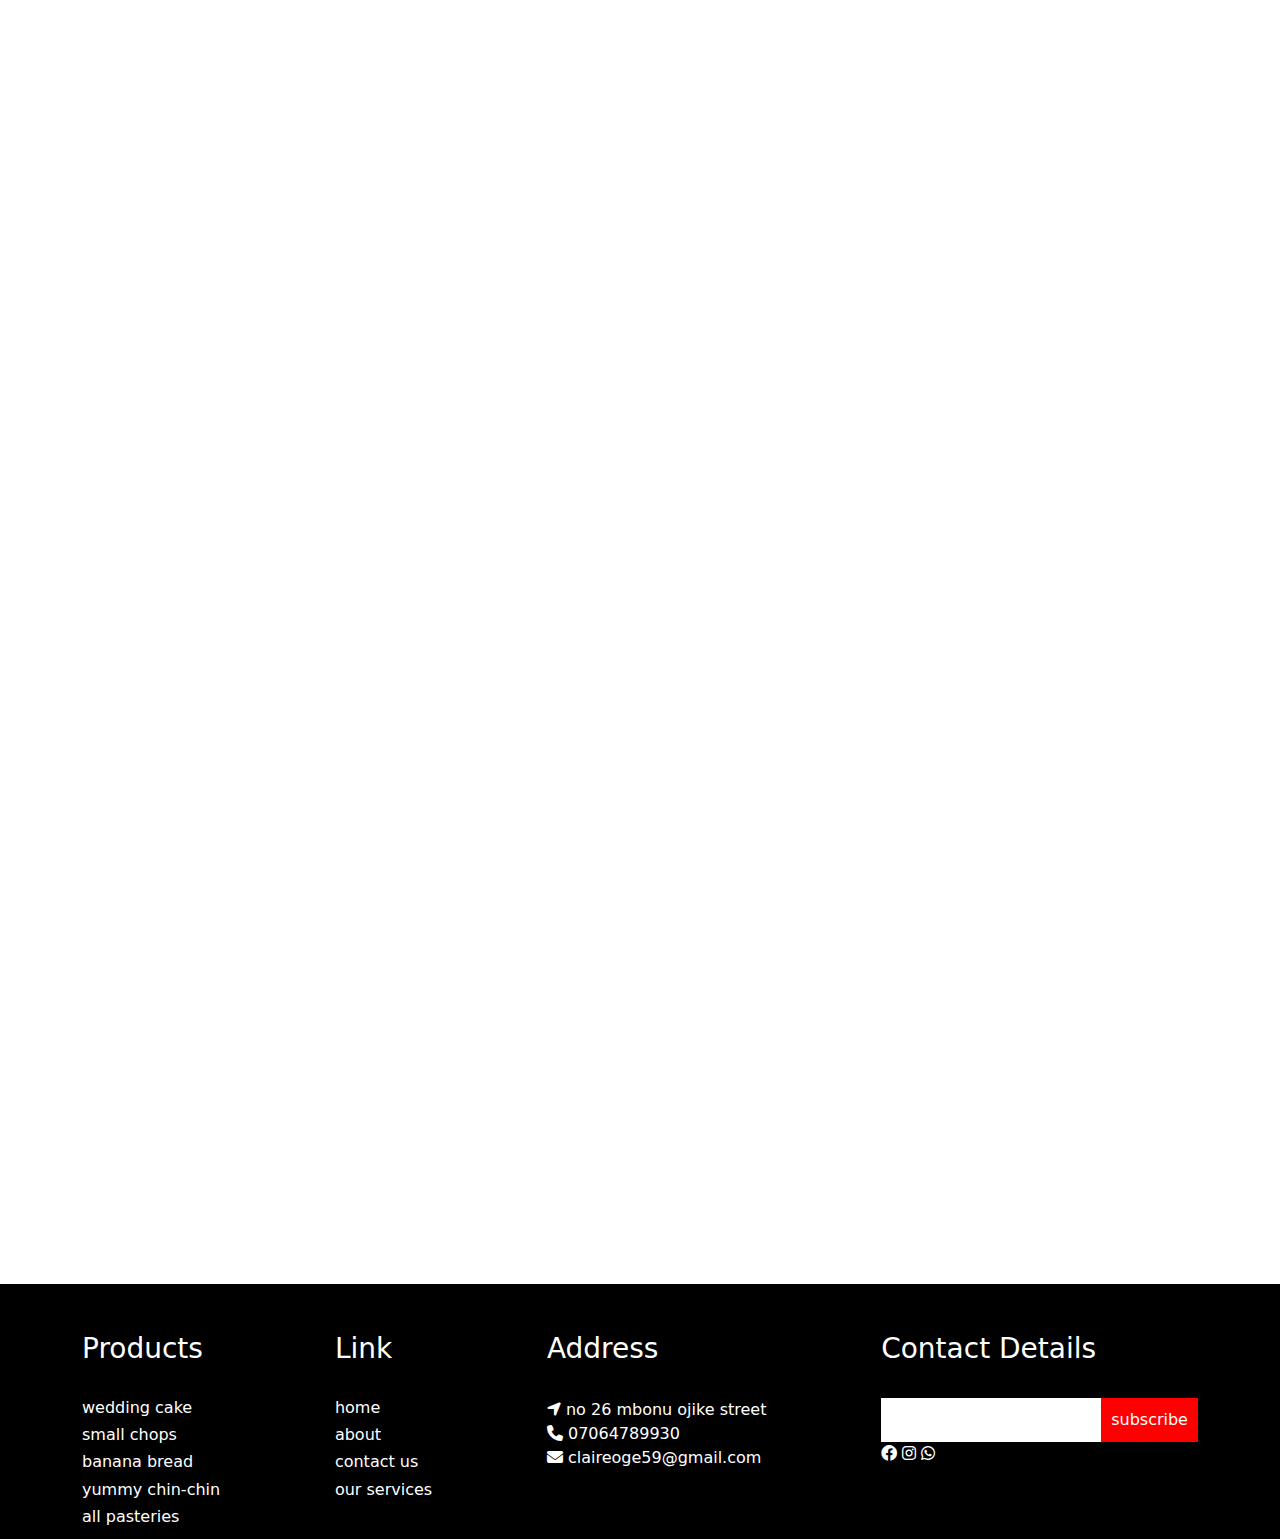
<file: bananabread.html>
<!DOCTYPE html>
<html lang="en">
<head>
    <meta charset="UTF-8">
    <meta name="viewport" content="width=device-width, initial-scale=1.0">
    <link rel="stylesheet" href="/bootstrap-5.3.3-dist/css/bootstrap.min.css">
    <title>banana</title>
    <link rel="stylesheet" href="/css/services.css">
    <link href="https://unpkg.com/aos@2.3.1/dist/aos.css" rel="stylesheet">
    <link rel="stylesheet" href="./fontawesome-free-6.4.0-web/css/all.css">
</head>
<body class="">
    <!-- nav -->
    <nav class="navbar navbar-expand-lg position-sticky top-0 z-3" id="nav-b">
        <div class="container">
            <h2><a class="nav-link text-white" href=""><img src="/my-img/logo.png" height="50px" width="70px" alt=""></a></h2>
            <button class="navbar-toggler bg-white" data-bs-target="#navdrop" data-bs-toggle="collapse">
                <span class="navbar-toggler-icon"></span>
            </button>

        <div class="navbar-collapse collapse text-center" id="navdrop">
            <ul class="navbar-nav ms-auto">
                <li><a class="nav-link text-white" href="/index.html">HOME</a></li>
                <li><a class="nav-link text-white" href="/about.html">ABOUT</a></li>
                <li><a class="nav-link text-white"  href="/services.html">OUR SERVICES</a></li>
                <li><a class="nav-link text-white"  href="/appointment.html">APPOINTMENT</a></li>
            </ul>
            </div>
        </div>
    </nav>

    <!-- menu section -->
     <section class="hero-section">

     </section>
    
     <section class="menu-link container">
        <div><h1 class="text-center pt-3">OUR MENU</h1></div>
        <div class="d-sm-flex gap-5 pages justify-content-center">
        <div class="text-center">
            <a href="/services.html" class="fs-5">Celebartion cake</a>
        </div>
        <div>
            <a href="/chin.html" class="fs-5">Chin Chin</a>
        </div>
        <div>
            <a href="/smallchops.html" class="fs-5">Small chops</a>
        </div>
        <div>
            <a href="/bananabread.html" class="fs-5">Banana-bread</a>
        </div>
    </div>
     </section>
     <section class="our-menu d-sm-flex gap-5 container">
        <div class="menu" data-aos="zoom-in-up">
            <div>
                <img src="/my-img/Chip Banana Bread.jpeg" alt="" height="350px" width="300px">
            </div>
            <h3>banana bread</h3>
            <p>&#8358;7500</p>
            <div><a href=""><button class="btn1">order now</button></a></div>
        </div>
        <div class="menu" data-aos="zoom-in-up">
            <div>
                <img src="/my-img/pic1.jpeg" alt="" height="350px" width="300px">
            </div>
            <h3>banana bread</h3>
            <p>&#8358;12500</p>
            <div><a href=""><button class="btn1">order now</button></a></div>
        </div>
        <div class="menu" data-aos="zoom-in-up">
            <div>
                <img src="/my-img/banbd2.jpg" alt="" height="350px" width="300px">
            </div>
            <h3>banana bread</h3>
            <p>&#8358;5500</p>
            <div><a href=""><button class="btn1">order now</button></a></div>
        </div>
        <div class="menu" data-aos="zoom-in-up">
            <div>
                <img src="/my-img/pic2.jpeg" alt="" height="350px" width="300px">
            </div>
            <h3>banana bread</h3>
            <p>&#8358;6500</p>
            <div><a href=""><button class="btn1">order now</button></a></div>
        </div>
     </section>
     <section class="our-menu d-sm-flex gap-5 container">
        <div class="menu" data-aos="zoom-in-up">
            <div>
                <img src="/my-img/babbd1.jpg" alt="" height="350px" width="300px">
            </div>
            <h3>banana bread</h3>
            <p>&#8358;9500</p>
            <div><a href=""><button class="btn1">order now</button></a></div>
        </div>
        <div class="menu" data-aos="zoom-in-up">
            <div>
                <img src="/my-img/Banana Bread with Chocolate Chips.jpeg" alt="" height="350px" width="300px">
            </div>
            <h3>banana bread</h3>
            <p>&#8358;15500</p>
            <div><a href=""><button class="btn1">order now</button></a></div>
        </div>
        <div class="menu" data-aos="zoom-in-up">
            <div>
                <img src="/my-img/PERFECT CAKE SLICES (4).jpeg" alt="" height="350px" width="300px">
            </div>
            <h3>banana bread</h3>
            <p>&#8358;9500</p>
            <div><a href=""><button class="btn1">order now</button></a></div>
        </div>
        <div class="menu" data-aos="zoom-in-up">
            <div>
                <img src="/my-img/banbd2.jpg" alt="" height="350px" width="300px">
            </div>
            <h3>banana bread</h3>
            <p>&#8358;5500</p>
            <div><a href=""><button class="btn1">order now</button></a></div>
        </div>
     </section>
     <section class="our-menu d-sm-flex gap-5 container">
        <div class="menu" data-aos="zoom-in-up">
            <div>
                <img src="/my-img/pic3.jpeg" alt="" height="350px" width="300px">
            </div>
            <h3>banana bread</h3>
            <p>&#8358;5500</p>
            <div><a href=""><button class="btn1">order now</button></a></div>
        </div>
        <div class="menu" data-aos="zoom-in-up">
            <div>
                <img src="/my-img/pic4.jpeg" alt="" height="350px" width="300px">
            </div>
            <h3>banana bread</h3>
            <p>&#8358;12500</p>
            <div><a href=""><button class="btn1">order now</button></a></div>
        </div>
        <div class="menu" data-aos="zoom-in-up">
            <div>
                <img src="/my-img/pic5.jpeg" alt="" height="350px" width="300px">
            </div>
            <h3>small chop</h3>
            <p>&#8358;10500</p>
            <div><a href=""><button class="btn1">order now</button></a></div>
        </div>
        <div class="menu" data-aos="zoom-in-up">
            <div>
                <img src="/my-img/pic6.jpeg" alt="" height="350px" width="300px">
            </div>
            <h3>banana bread</h3>
            <p>&#8358;9500</p>
            <div><a href=""><button class="btn1">order now</button></a></div>
        </div>
     </section>
     <section class="our-menu d-sm-flex gap-5 container">
        <div class="menu" data-aos="zoom-in-up">
            <div>
                <img src="/my-img/babbd1.jpg" alt="" height="350px" width="300px">
            </div>
            <h3>banana bread</h3>
            <p>&#8358;5500</p>
            <div><a href=""><button class="btn1">order now</button></a></div>
        </div>
        <div class="menu" data-aos="zoom-in-up">
            <div>
                <img src="/my-img/pic5.jpeg" alt="" height="350px" width="300px">
            </div>
            <h3>banana bread</h3>
            <p>&#8358;3500</p>
            <div><a href=""><button class="btn1">order now</button></a></div>
        </div>
        <div class="menu" data-aos="zoom-in-up">
            <div>
                <img src="/my-img/Banana Bread with Chocolate Chips.jpeg" alt="" height="350px" width="300px">
            </div>
            <h3>banana bread</h3>
            <p>&#8358;5500</p>
            <div><a href=""><button class="btn1">order now</button></a></div>
        </div>
        <div class="menu" data-aos="zoom-in-up">
            <div>
                <img src="/my-img/pic2.jpeg" alt="" height="350px" width="300px">
            </div>
            <h3>banana bread</h3>
            <p>&#8358;4500</p>
            <div><a href=""><button class="btn1">order now</button></a></div>
        </div>
     </section>

     <a href="https://wa.me/+2348063298628" target="_blank" class="whatsapp_float">
        <img src="/my-img/whatapp icon 2.jpeg" alt="WhatsApp" />
    </a>
       <footer class=" pt-5" id="footer">
        <div class="d-sm-flex gap-5 container" id="footer-d">
            <div>
                <h3>Products</h3><br>
                <h6>wedding cake</h6>
                <h6>small chops</h6>
                <h6>banana bread</h6>
                <h6>yummy chin-chin</h6>
                <h6>all pasteries</h6>
            </div>
            <div>
                <h3>Link</h3><br>
                <h6>home</h6>
                <h6>about</h6>
                <h6>contact us</h6>
                <h6>our services</h6>
            </div>
            <div>
                <h3>Address</h3><br>
                <div>
                <i class="fas fa-location-arrow"></i>
                  <span>no 26 mbonu ojike street</span>
                  </div>
                  <div>
                  <i class="fa fa-phone"></i>
                  <span>07064789930</span>
                  </div>
                  <div>
                    <i class="fa fa-envelope"></i>
                    <span>claireoge59@gmail.com</span>
                 </div> 
            </div>
            <div class="footer-btn">
                <h3>Contact Details</h3><br>
            <input type="text"><button>subscribe</button>   
            <div>
            <i class="fab fa-facebook"></i>
            <i class="fab fa-instagram"></i>
            <i class="fab fa-whatsapp"></i>
            </div> 
        </div>
    
     </footer> 
</body>
<script src="https://unpkg.com/aos@2.3.1/dist/aos.js"></script>
<script>
    AOS.init();
  </script>
</html>
</file>
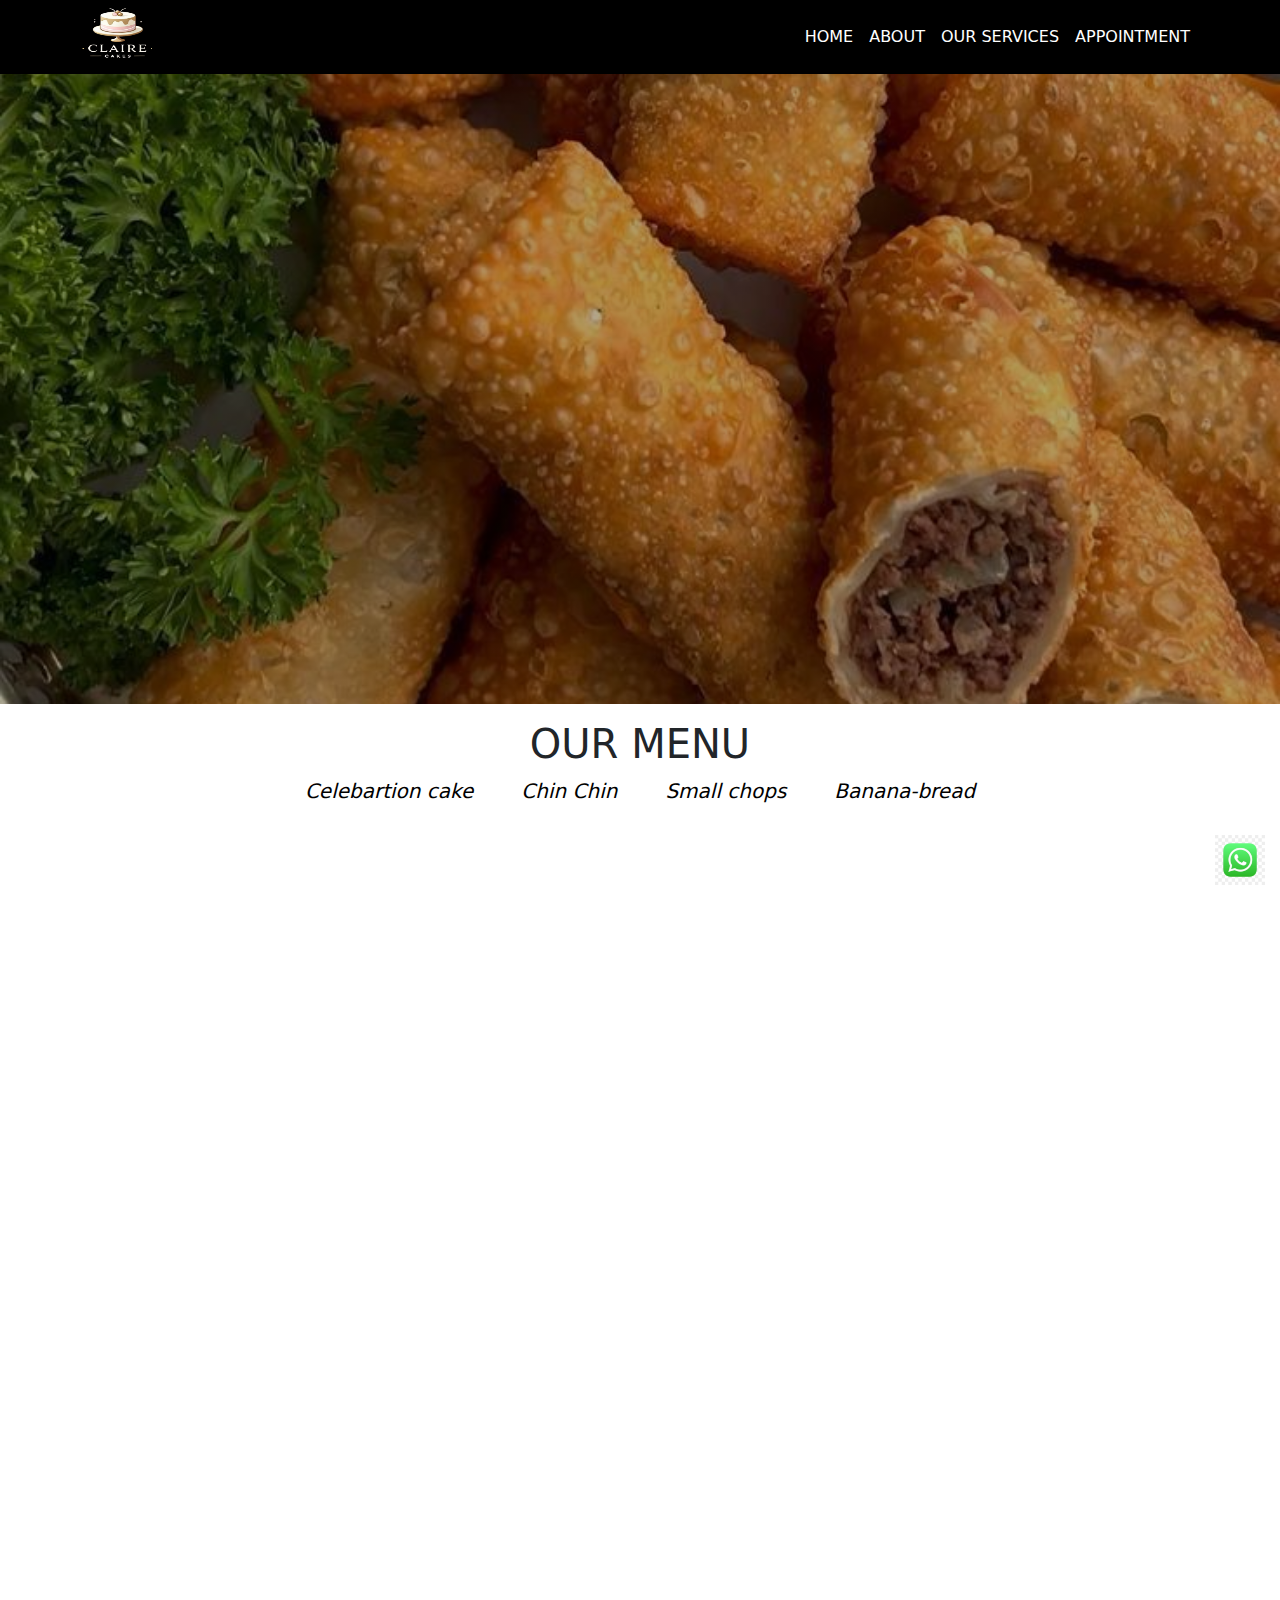
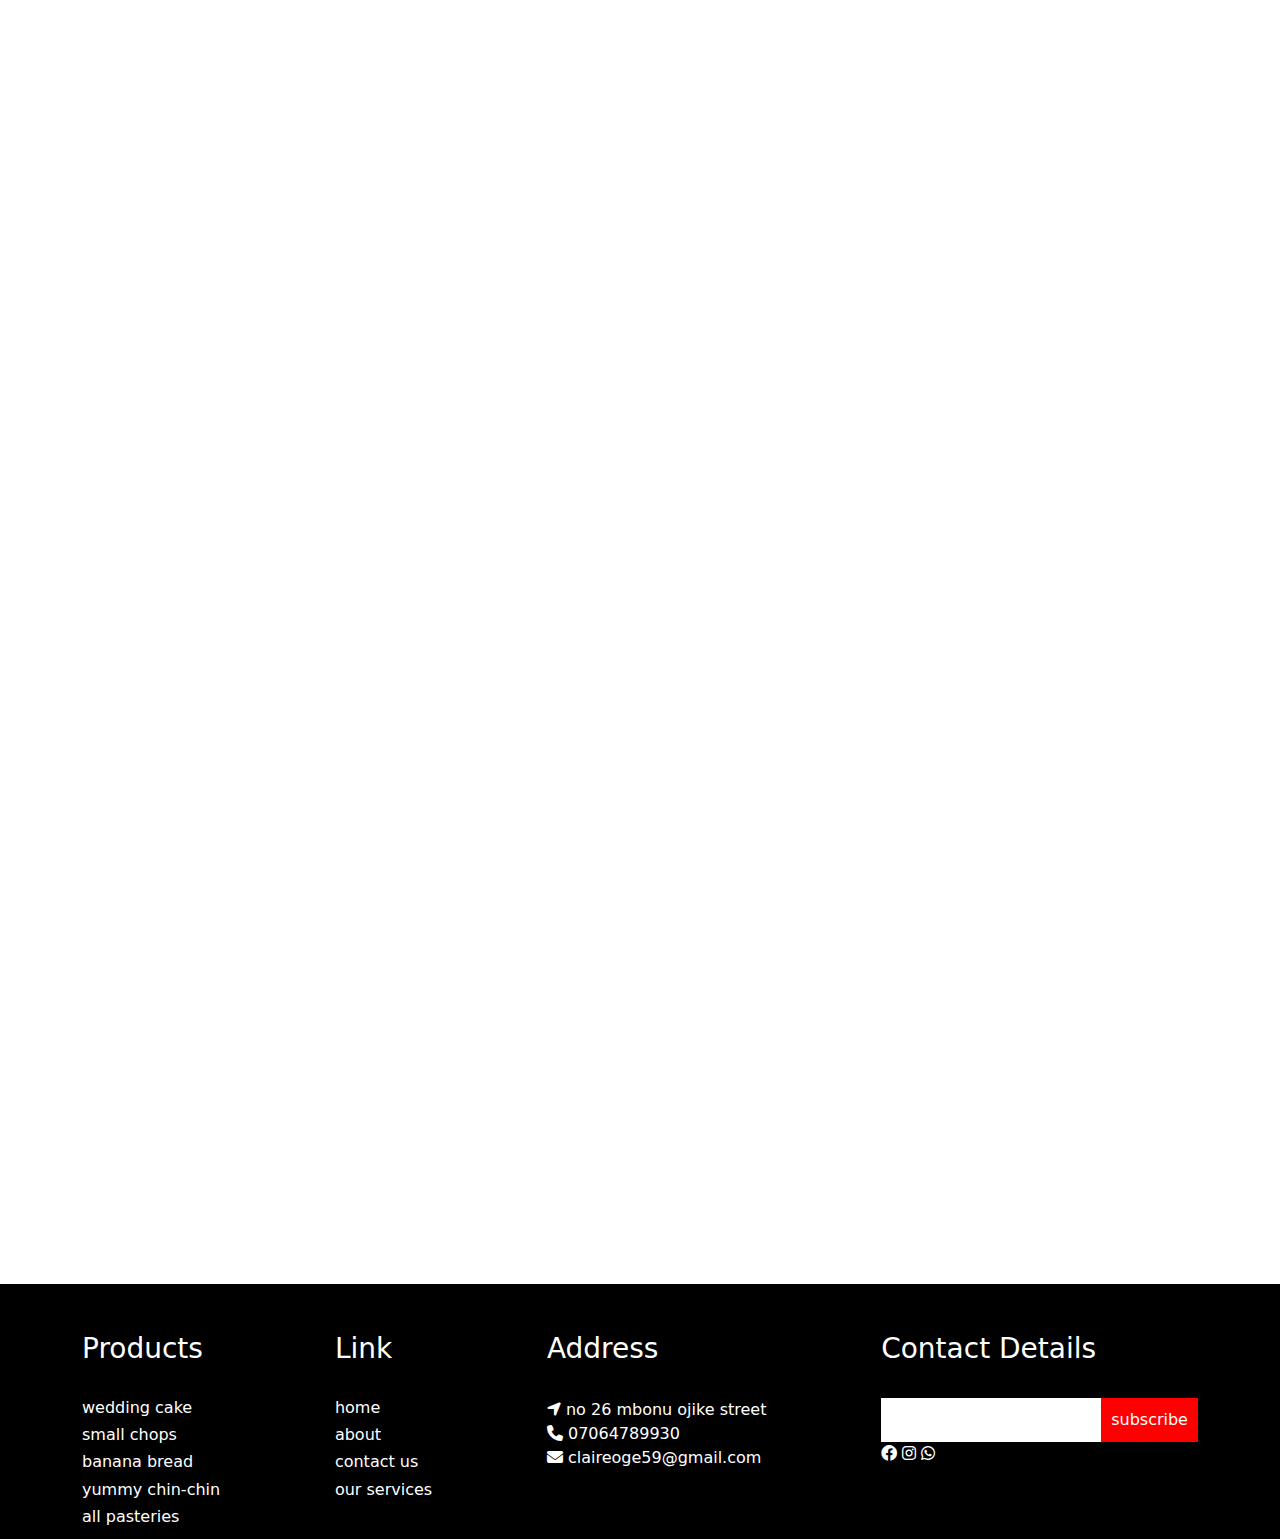
<file: chin.html>
<!DOCTYPE html>
<html lang="en">
<head>
    <meta charset="UTF-8">
    <meta name="viewport" content="width=device-width, initial-scale=1.0">
    <link rel="stylesheet" href="/bootstrap-5.3.3-dist/css/bootstrap.min.css">
    <title>chin-chin</title>
    <link rel="stylesheet" href="/css/services.css">
    <link href="https://unpkg.com/aos@2.3.1/dist/aos.css" rel="stylesheet">
    <link rel="stylesheet" href="./fontawesome-free-6.4.0-web/css/all.css">
</head>
<body class="">
    <!-- nav -->
    <nav class="navbar navbar-expand-lg position-sticky top-0 z-3" id="nav-b">
        <div class="container">
            <h2><a class="nav-link text-white" href=""><img src="/my-img/logo.png" height="50px" width="70px" alt=""></a></h2>
            <button class="navbar-toggler bg-white" data-bs-target="#navdrop" data-bs-toggle="collapse">
                <span class="navbar-toggler-icon"></span>
            </button>

        <div class="navbar-collapse collapse text-center" id="navdrop">
            <ul class="navbar-nav ms-auto">
                <li><a class="nav-link text-white" href="/index.html">HOME</a></li>
                <li><a class="nav-link text-white" href="/about.html">ABOUT</a></li>
                <li><a class="nav-link text-white"  href="/services.html">OUR SERVICES</a></li>
                <li><a class="nav-link text-white"  href="/appointment.html">APPOINTMENT</a></li>
            </ul>
            </div>
        </div>
    </nav>

    <!-- menu section -->
     <section class="hero-section">

     </section>
    
     <section class="menu-link container">
        <div><h1 class="text-center pt-3">OUR MENU</h1></div>
        <div class="d-sm-flex gap-5 pages justify-content-center">
        <div class="text-center">
            <a href="/services.html" class="fs-5">Celebartion cake</a>
        </div>
        <div>
            <a href="/chin.html" class="fs-5">Chin Chin</a>
        </div>
        <div>
            <a href="/smallchops.html" class="fs-5">Small chops</a>
        </div>
        <div>
            <a href="/bananabread.html" class="fs-5">Banana-bread</a>
        </div>
    </div>
     </section>
     <section class="our-menu d-sm-flex gap-5 container">
        <div class="menu" data-aos="zoom-out-up">
            <div>
                <img src="/my-img/chin1.jpg" alt="" height="350px" width="300px">
            </div>
            <h3>chin chin</h3>
            <p>&#8358;45000</p>
            <div><a href=""><button class="btn1">order now</button></a></div>
        </div>
        <div class="menu" data-aos="zoom-out-up">
            <div>
                <img src="/my-img/chin chin 5.jpeg" alt="" height="350px" width="300px">
            </div>
            <h3>chin chin</h3>
            <p>&#8358;15000</p>
            <div><a href=""><button class="btn1">order now</button></a></div>
        </div>
        <div class="menu" data-aos="zoom-out-up">
            <div>
                <img src="/my-img/Coconut Chin Chin (With Video).jpeg" alt="" height="350px" width="300px">
            </div>
            <h3>chin chin</h3>
            <p>&#8358;25000</p>
            <div><a href=""><button class="btn1">order now</button></a></div>
        </div>
        <div class="menu" data-aos="zoom-out-up">
            <div>
                <img src="/my-img/finechin.jpg" alt="" height="350px" width="300px">
            </div>
            <h3>chin chin</h3>
            <p>&#8358;30500</p>
            <div><a href=""><button class="btn1">order now</button></a></div>
        </div>
     </section>
     <section class="our-menu d-sm-flex gap-5 container">
        <div class="menu" data-aos="zoom-out-up">
            <div>
                <img src="/my-img/donut1.jpeg" alt="" height="350px" width="300px">
            </div>
            <h3>Donut</h3>
            <p>&#8358;15000</p>
            <div><a href=""><button class="btn1">order now</button></a></div>
        </div>
        <div class="menu" data-aos="zoom-out-up">
            <div>
                <img src="/my-img/Donuts (3).jpeg" alt="" height="350px" width="300px">
            </div>
            <h3>Donut</h3>
            <p>&#8358;2500</p>
            <div><a href=""><button class="btn1">order now</button></a></div>
        </div>
        <div class="menu" data-aos="zoom-out-up">
            <div>
                <img src="/my-img/gazed donut.jpeg" alt="" height="350px" width="300px">
            </div>
            <h3>Donut</h3>
            <p>&#8358;25000</p>
            <div><a href=""><button class="btn1">order now</button></a></div>
        </div>
        <div class="menu" data-aos="zoom-out-up">
            <div>
                <img src="/my-img/donut2.jpeg" alt="" height="350px" width="300px">
            </div>
            <h3>Donut</h3>
            <p>&#8358;10500</p>
            <div><a href=""><button class="btn1">order now</button></a></div>
        </div>
     </section>
     <section class="our-menu d-sm-flex gap-5 container">
        <div class="menu" data-aos="zoom-out-up">
            <div>
                <img src="/my-img/chin chin 6.jpeg" alt="" height="350px" width="300px">
            </div>
            <h3>chin chin</h3>
            <p>&#8358;15000</p>
            <div><a href=""><button class="btn1">order now</button></a></div>
        </div>
        <div class="menu" data-aos="zoom-out-up">
            <div>
                <img src="/my-img/chin chin5.jpeg" alt="" height="350px" width="300px">
            </div>
            <h3>chin chin</h3>
            <p>&#8358;20500</p>
            <div><a href=""><button class="btn1">order now</button></a></div>
        </div>
        <div class="menu" data-aos="zoom-out-up">
            <div>
                <img src="/my-img/Milky chinchin.jpeg" alt="" height="350px" width="300px">
            </div>
            <h3>chin chin</h3>
            <p>&#8358;20500</p>
            <div><a href=""><button class="btn1">order now</button></a></div>
        </div>
        <div class="menu" data-aos="zoom-out-up">
            <div>
                <img src="/my-img/How to Make Chin Chin.jpeg" alt="" height="350px" width="300px">
            </div>
            <h3>chin chin</h3>
            <p>&#8358;20500</p>
            <div><a href=""><button class="btn1">order now</button></a></div>
        </div>
     </section>
     <section class="our-menu d-sm-flex gap-5 container">
        <div class="menu" data-aos="zoom-out-up">
            <div>
                <img src="/my-img/Nigerian meat pie.jpeg" alt="" height="350px" width="300px">
            </div>
            <h3>meat pies</h3>
            <p>&#8358;7500</p>
            <div><a href=""><button class="btn1">order now</button></a></div>
        </div>
        <div class="menu" data-aos="zoom-out-up">
            <div>
                <img src="/my-img/meatpie2.jpeg" alt="" height="350px" width="300px">
            </div>
            <h3>meat pies</h3>
            <p>&#8358;35500</p>
            <div><a href=""><button class="btn1">order now</button></a></div>
        </div>
        <div class="menu" data-aos="zoom-out-up">
            <div>
                <img src="/my-img/meatpie3.jpeg" alt="" height="350px" width="300px">
            </div>
            <h3>meat pies</h3>
            <p>&#8358;30500</p>
            <div><a href=""><button class="btn1">order now</button></a></div>
        </div>
        <div class="menu" data-aos="zoom-out-up">
            <div>
                <img src="/my-img/meatpie4.jpeg" alt="" height="350px" width="300px">
            </div>
            <h3>meat pies</h3>
            <p>&#8358;55500</p>
            <div><a href=""><button class="btn1">order now</button></a></div>
        </div>
     </section>

     <a href="https://wa.me/+2348063298628" target="_blank" class="whatsapp_float">
        <img src="/my-img/whatapp icon 2.jpeg" alt="WhatsApp" />
    </a>
       <footer class=" pt-5" id="footer">
        <div class="d-sm-flex gap-5 container" id="footer-d">
            <div>
                <h3>Products</h3><br>
                <h6>wedding cake</h6>
                <h6>small chops</h6>
                <h6>banana bread</h6>
                <h6>yummy chin-chin</h6>
                <h6>all pasteries</h6>
            </div>
            <div>
                <h3>Link</h3><br>
                <h6>home</h6>
                <h6>about</h6>
                <h6>contact us</h6>
                <h6>our services</h6>
            </div>
            <div>
                <h3>Address</h3><br>
                <div>
                <i class="fas fa-location-arrow"></i>
                  <span>no 26 mbonu ojike street</span>
                  </div>
                  <div>
                  <i class="fa fa-phone"></i>
                  <span>07064789930</span>
                  </div>
                  <div>
                    <i class="fa fa-envelope"></i>
                    <span>claireoge59@gmail.com</span>
                 </div> 
            </div>
            <div class="footer-btn">
                <h3>Contact Details</h3><br>
            <input type="text"><button>subscribe</button>   
            <div>
            <i class="fab fa-facebook"></i>
            <i class="fab fa-instagram"></i>
            <i class="fab fa-whatsapp"></i>
            </div> 
        </div>
    
     </footer> 
</body>
<script src="https://unpkg.com/aos@2.3.1/dist/aos.js"></script>
<script>
    AOS.init();
  </script>
</html>
</file>
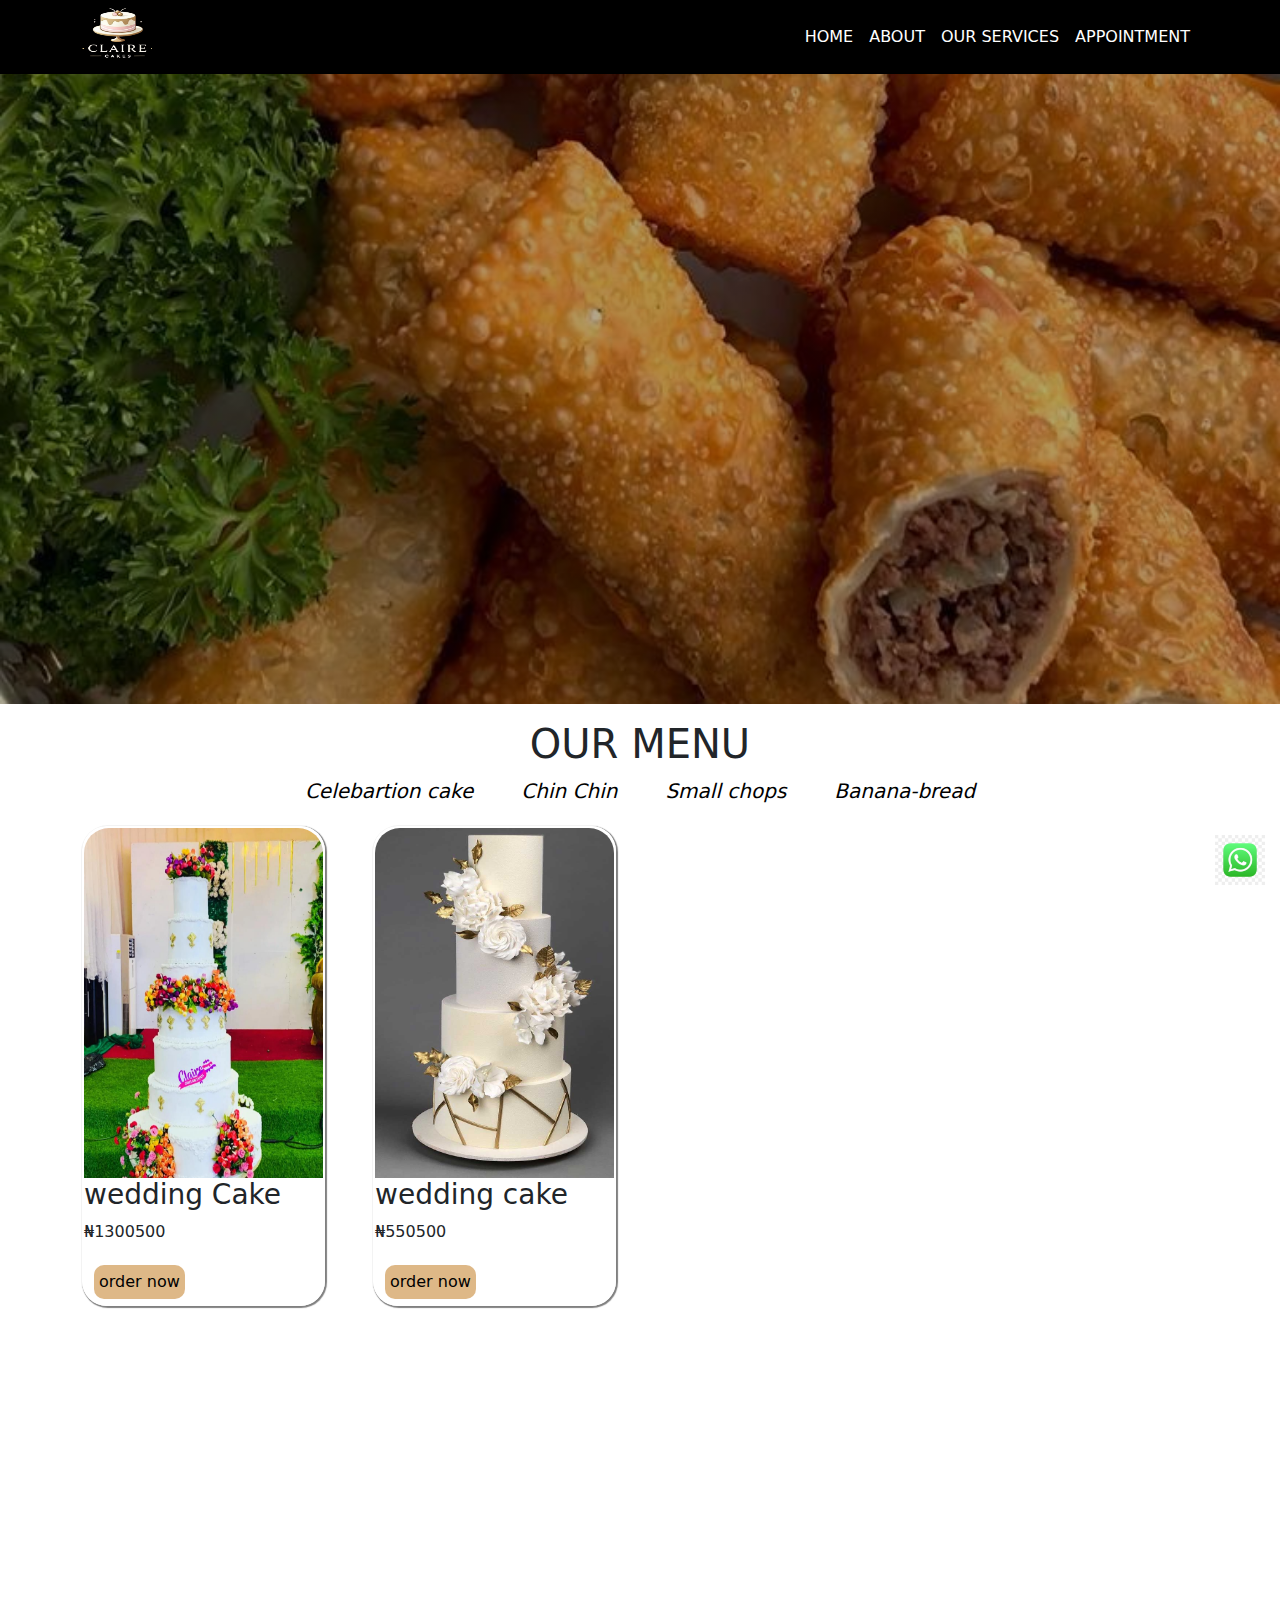
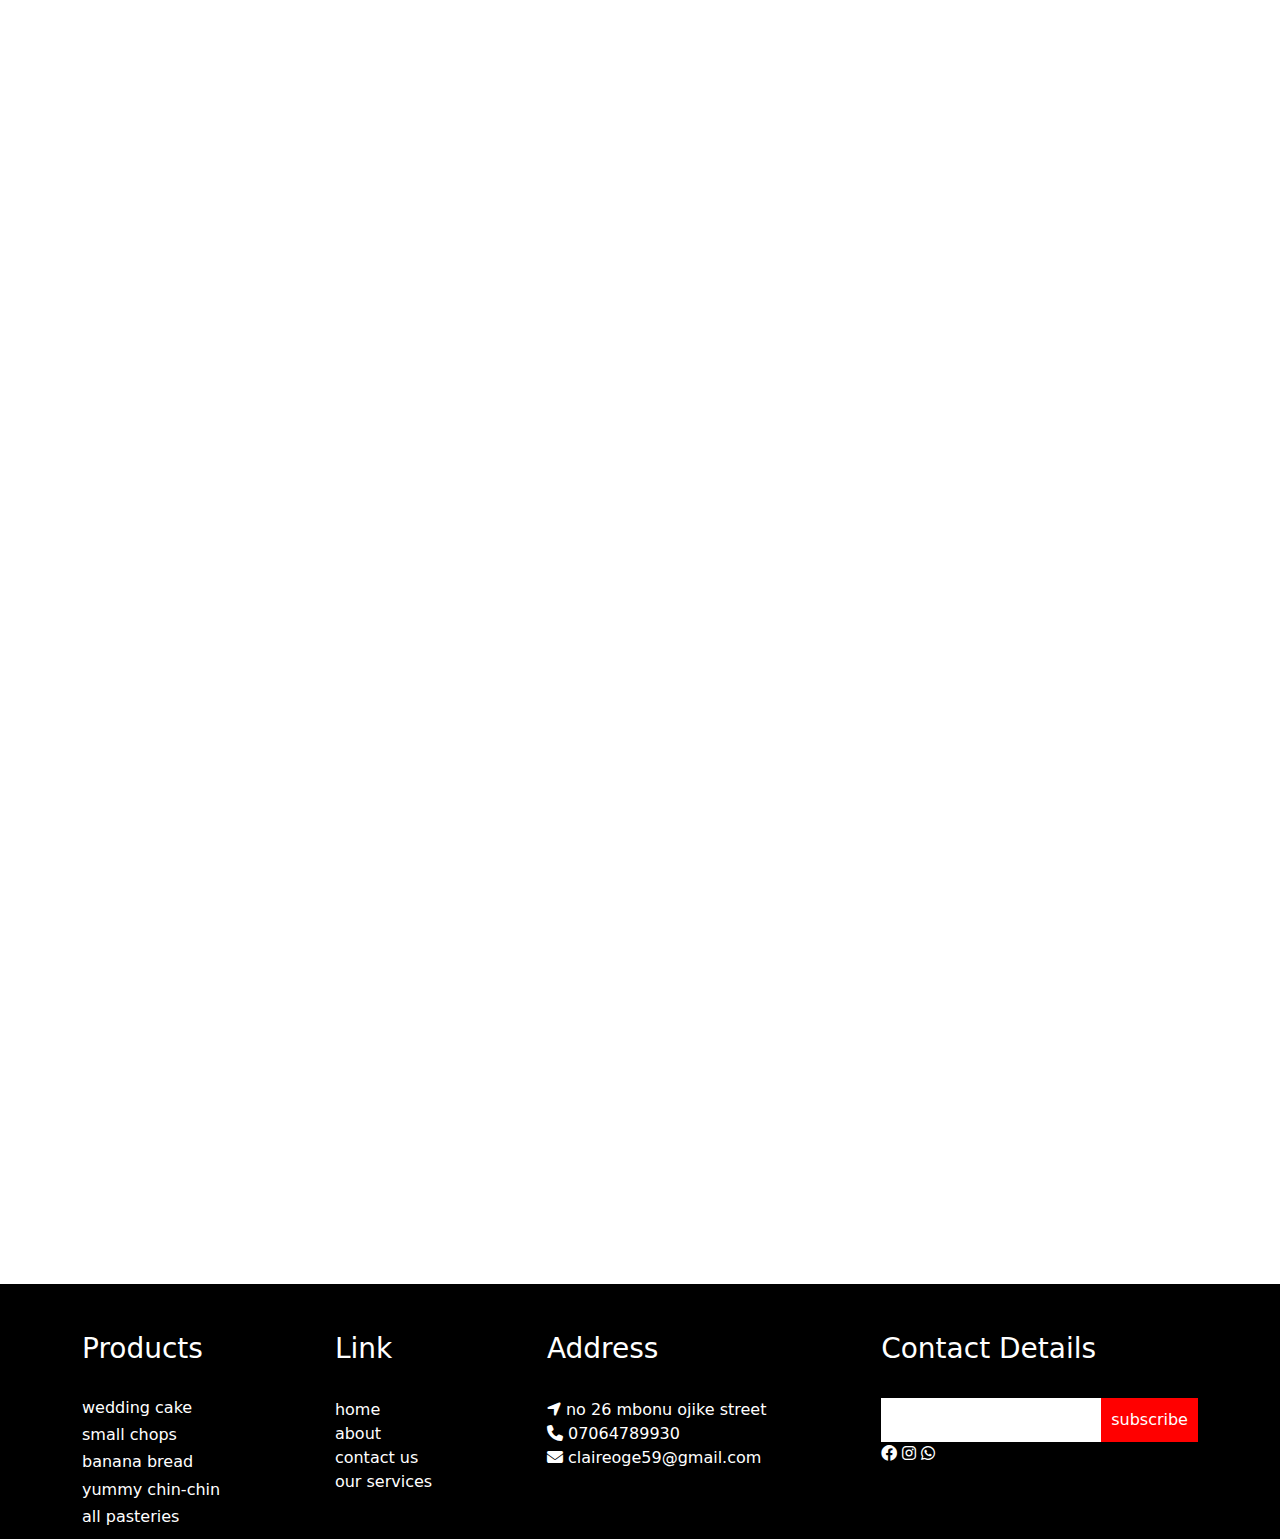
<file: services.html>
<!DOCTYPE html>
<html lang="en">
<head>
    <meta charset="UTF-8">
    <meta name="viewport" content="width=device-width, initial-scale=1.0">
    <link rel="stylesheet" href="/bootstrap-5.3.3-dist/css/bootstrap.min.css">
    <title>Services</title>
    <link rel="stylesheet" href="/css/services.css">
    <link href="https://unpkg.com/aos@2.3.1/dist/aos.css" rel="stylesheet">
    <link rel="stylesheet" href="./fontawesome-free-6.4.0-web/css/all.css">
</head>
<body class="">
    <!-- nav -->
    <nav class="navbar navbar-expand-lg position-sticky top-0 z-3" id="nav-b">
        <div class="container">
            <h2><a class="nav-link text-white" href=""><img src="/my-img/logo.png" height="50px" width="70px" alt=""></a></h2>
            <button class="navbar-toggler bg-white" data-bs-target="#navdrop" data-bs-toggle="collapse">
                <span class="navbar-toggler-icon"></span>
            </button>

        <div class="navbar-collapse collapse text-center" id="navdrop">
            <ul class="navbar-nav ms-auto">
                <li><a class="nav-link text-white" href="/index.html">HOME</a></li>
                <li><a class="nav-link text-white" href="/about.html">ABOUT</a></li>
                <li><a class="nav-link text-white"  href="/services.html">OUR SERVICES</a></li>
                <li><a class="nav-link text-white"  href="/appointment.html">APPOINTMENT</a></li>
            </ul>
            </div>
        </div>
    </nav>

    <!-- menu section -->
     <section class="hero-section">

     </section>
    
     <section class="menu-link container">
        <div><h1 class="text-center pt-3">OUR MENU</h1></div>
        <div class="d-sm-flex gap-5 pages justify-content-center">
        <div class="text-center">
            <a href="/services.html" class="fs-5">Celebartion cake</a>
        </div>
        <div>
            <a href="/chin.html" class="fs-5">Chin Chin</a>
        </div>
        <div>
            <a href="/smallchops.html" class="fs-5">Small chops</a>
        </div>
        <div>
            <a href="/bananabread.html" class="fs-5">Banana-bread</a>
        </div>
    </div>
     </section>
     <section class="our-menu d-sm-flex gap-5 container">
        <div class="menu">
            <div>
                <img src="/my-img/wwdc1.jpg" alt="" height="350px" width="300px">
            </div>
            <h3>wedding Cake</h3>
            <p>&#8358;1300500</p>
            <div><a href="https://wa.me/08063298628"><button class="btn1">order now</button></a></div>
        </div>
        <div class="menu">
            <div>
                <img src="/my-img/our story.jpeg" alt="" height="350px" width="300px">
            </div>
            <h3>wedding cake</h3>
            <p>&#8358;550500</p>
            <div><a href=""><button class="btn1">order now</button></a></div>
        </div>
        <div class="menu"  data-aos="fade-up"
        data-aos-duration="3000">
            <div>
                <img src="/my-img/red flower.jpeg" alt="" height="350px" width="300px">
            </div>
            <h3>wedding cake</h3>
            <p>&#8358;450500</p>
            <div><a href="https://wa.me/08063298628"><button class="btn1">order now</button></a></div>
        </div>
        <div class="menu"  data-aos="fade-up"
        data-aos-duration="3000">
            <div>
                <img src="/my-img/Ketty Delights _ Event Planning and Designs.jpeg" alt="" height="350px" width="300px">
            </div>
            <h3>wedding Cake</h3>
            <p>&#8358;350500</p>
            <div><a href="https://wa.me/08063298628"><button class="btn1">order now</button></a></div>
        </div>
     </section>
     <section class="our-menu d-sm-flex gap-5 container">
        <div class="menu"  data-aos="fade-up"
        data-aos-duration="3000">
            <div>
                <img src="/my-img/tradpillow.jpeg" alt="" height="350px" width="300px">
            </div>
            <h3>wedding cake</h3>
            <p>&#8358;200500</p>
            <div><a href="https://wa.me/08063298628"><button class="btn1">order now</button></a></div>
        </div>
        <div class="menu"  data-aos="fade-up"
        data-aos-duration="3000">
            <div>
                <img src="/my-img/download1.jpeg" alt="" height="350px" width="300px">
            </div>
            <h3>wedding cake</h3>
            <p>&#8358;280500</p>
            <div><a href="https://wa.me/08063298628"><button class="btn1">order now</button></a></div>
        </div>
        <div class="menu"  data-aos="fade-up"
        data-aos-duration="3000">
            <div>
                <img src="/my-img/tradpillow2.jpeg" alt="" height="350px" width="300px">
            </div>
            <h3>wedding cake</h3>
            <p>&#8358;200500</p>
            <div><a href="https://wa.me/08063298628"><button class="btn1">order now</button></a></div>
        </div>
        <div class="menu"  data-aos="fade-up"
        data-aos-duration="3000">
            <div>
                <img src="/my-img/tdpintes.jpeg" alt="" height="350px" width="300px">
            </div>
            <h3>wedding cake</h3>
            <p>&#8358;260500</p>
            <div><a href=""><button class="btn1">order now</button></a></div>
        </div>
     </section>
     <section class="our-menu d-sm-flex gap-5 container">
        <div class="menu"  data-aos="fade-up"
        data-aos-duration="3000">
            <div>
                <img src="/my-img/PERFECT CAKE SLICES (4).jpeg" alt="" height="350px" width="300px">
            </div>
            <h3>desert</h3>
            <p>&#8358;5500</p>
            <div><a href="https://wa.me/08063298628"><button class="btn1">order now</button></a></div>
        </div>
        <div class="menu"  data-aos="fade-up"
        data-aos-duration="3000">
            <div>
                <img src="/my-img/Chocolate cake on a plate.jpeg" alt="" height="350px" width="300px">
            </div>
            <h3>desert</h3>
            <p>&#8358;5500</p>
            <div><a href="https://wa.me/08063298628"><button class="btn1">order now</button></a></div>
        </div>
        <div class="menu"  data-aos="fade-up"
        data-aos-duration="3000">
            <div>
                <img src="/my-img/cake roll.jpeg" alt="" height="350px" width="300px">
            </div>
            <h3>desert</h3>
            <p>&#8358;5500</p>
            <div><a href="https://wa.me/08063298628"><button class="btn1">order now</button></a></div>
        </div>
        <div class="menu"  data-aos="fade-up"
        data-aos-duration="3000">
            <div>
                <img src="/my-img/Chocolate Strawberry Cake.jpeg" alt="" height="350px" width="300px">
            </div>
            <h3>desert</h3>
            <p>&#8358;50500</p>
            <div><a href="https://wa.me/08063298628"><button class="btn1">order now</button></a></div>
        </div>
     </section>
     <section class="our-menu d-sm-flex gap-5 container">
        <div class="menu"  data-aos="fade-up"
        data-aos-duration="3000">
            <div>
                <img src="/my-img/beautiful.jpg" alt="" height="350px" width="300px">
            </div>
            <h3>birthday Cake</h3>
            <p>&#8358;45000</p>
            <div><a href="https://wa.me/08063298628"><button class="btn1">order now</button></a></div>
        </div>
        <div class="menu" data-aos="fade-up"
        data-aos-duration="3000">
            <div>
                <img src="/my-img/download3.jpeg" alt="" height="350px" width="300px">
            </div>
            <h3>birthday Cake</h3>
            <p>&#8358;55500</p>
            <div><a href="https://wa.me/08063298628"><button class="btn1">order now</button></a></div>
        </div>
        <div class="menu" data-aos="fade-up"
        data-aos-duration="3000">
            <div>
                <img src="/my-img/download2.jpeg" alt="" height="350px" width="300px">
            </div>
            <h3>birthday Cake</h3>
            <p>&#8358;450500</p>
            <div><a href="https://wa.me/08063298628"><button class="btn1">order now</button></a></div>
        </div>
        <div class="menu" data-aos="fade-up"
        data-aos-duration="3000">
            <div>
                <img src="/my-img/pinterest bd1.jpeg" alt="" height="350px" width="300px">
            </div>
            <h3>birthday Cake</h3>
            <p>&#8358;600500</p>
            <div><a href="https://wa.me/08063298628"><button class="btn1">order now</button></a></div>
        </div>
     </section>

     <a href="https://wa.me/+2348063298628" target="_blank" class="whatsapp_float">
        <img src="/my-img/whatapp icon 2.jpeg" alt="WhatsApp" />
    </a>
       <footer class=" pt-5" id="footer">
        <div class="d-sm-flex gap-5 container" id="footer-d">
            <div>
                <h3>Products</h3><br>
                <h6>wedding cake</h6>
                <h6>small chops</h6>
                <h6>banana bread</h6>
                <h6>yummy chin-chin</h6>
                <h6>all pasteries</h6>
            </div>
            <div class="footer-link">
                <h3>Link</h3><br>
                <a href="./index.html">home</a>
                <a href="./about.html">about</a>
                <a href="./appointment.html">contact us</a>
                <a href="./services.html">our services</a>
            </div>
            <div>
                <h3>Address</h3><br>
                <div>
                <i class="fas fa-location-arrow"></i>
                  <span>no 26 mbonu ojike street</span>
                  </div>
                  <div>
                  <i class="fa fa-phone"></i>
                  <span>07064789930</span>
                  </div>
                  <div>
                    <i class="fa fa-envelope"></i>
                    <span>claireoge59@gmail.com</span>
                 </div> 
            </div>
            <div class="footer-btn">
                <h3>Contact Details</h3><br>
            <input type="text"><button>subscribe</button>   
            <div>
            <i class="fab fa-facebook"></i>
            <i class="fab fa-instagram"></i>
            <i class="fab fa-whatsapp"></i>
            </div> 
        </div>
    
     </footer> 
</body>
<script src="https://unpkg.com/aos@2.3.1/dist/aos.js"></script>
<script>
    AOS.init();
  </script>
</html>
</file>
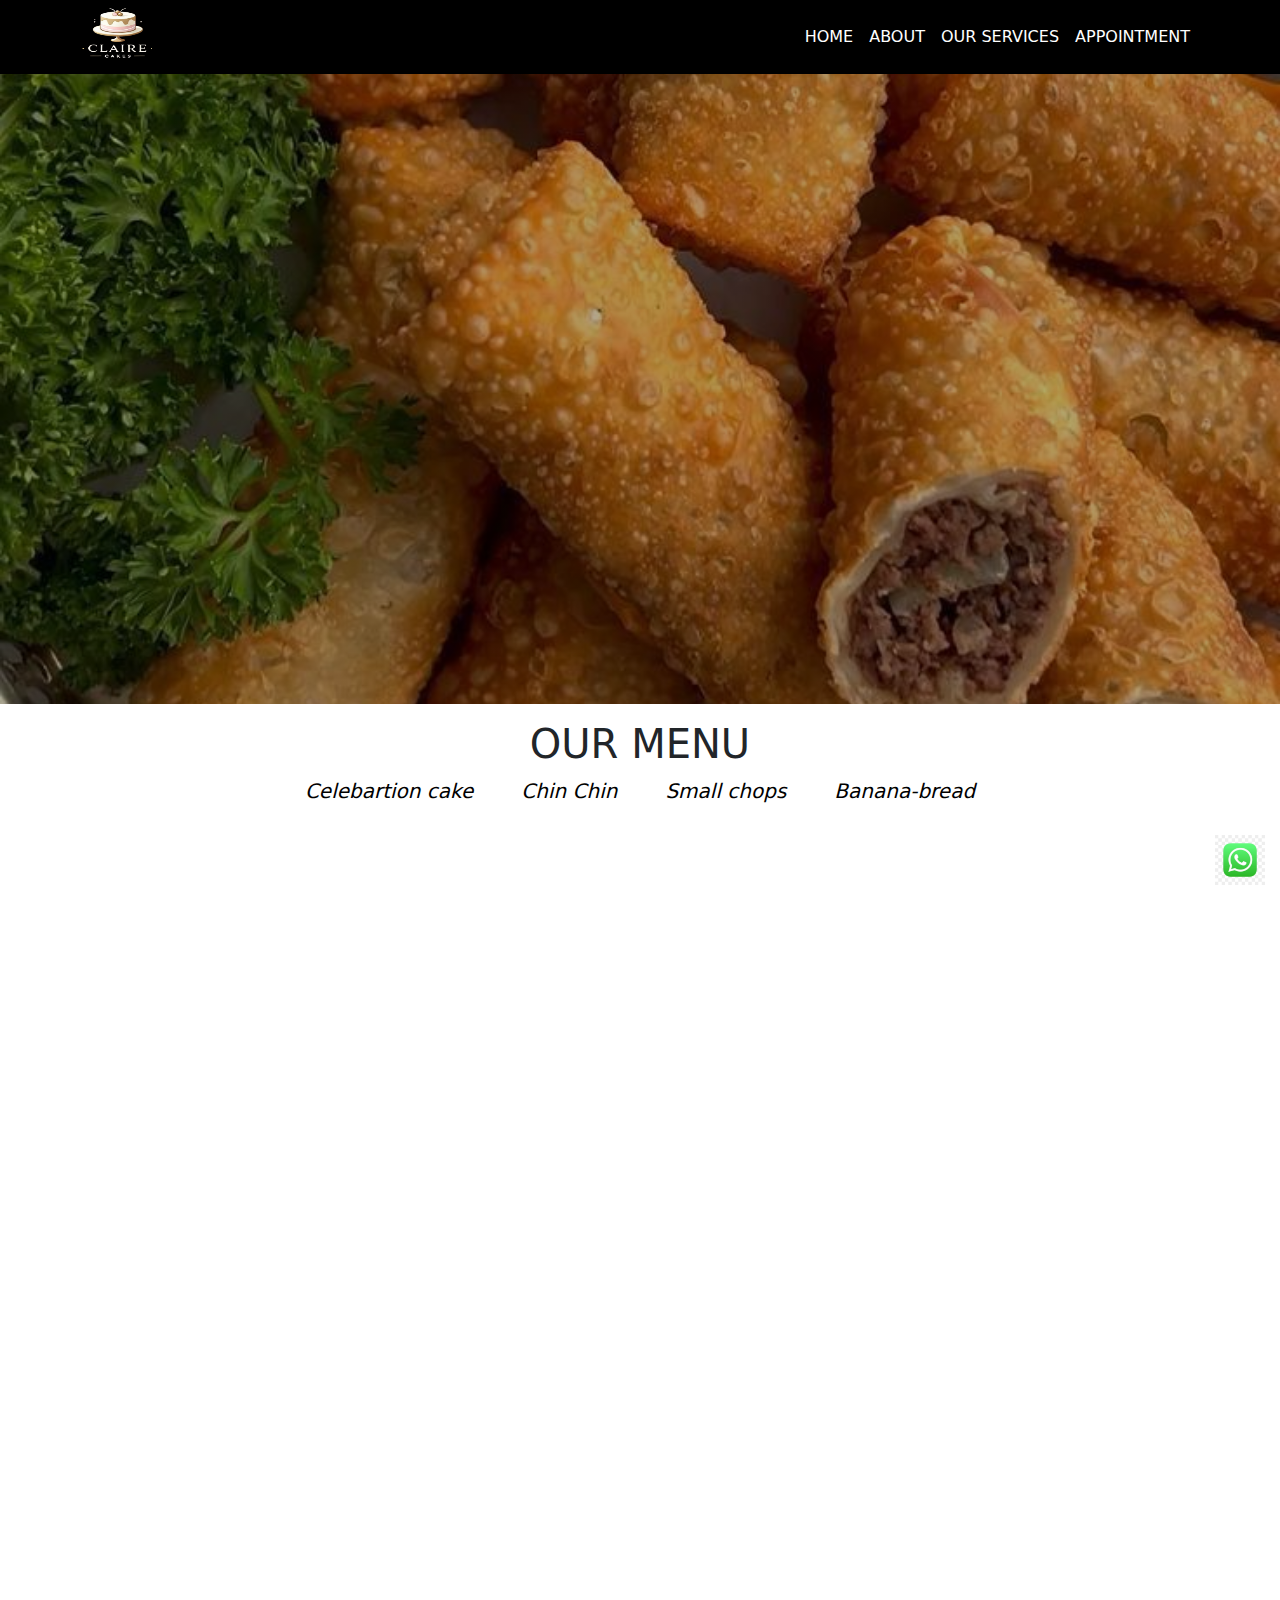
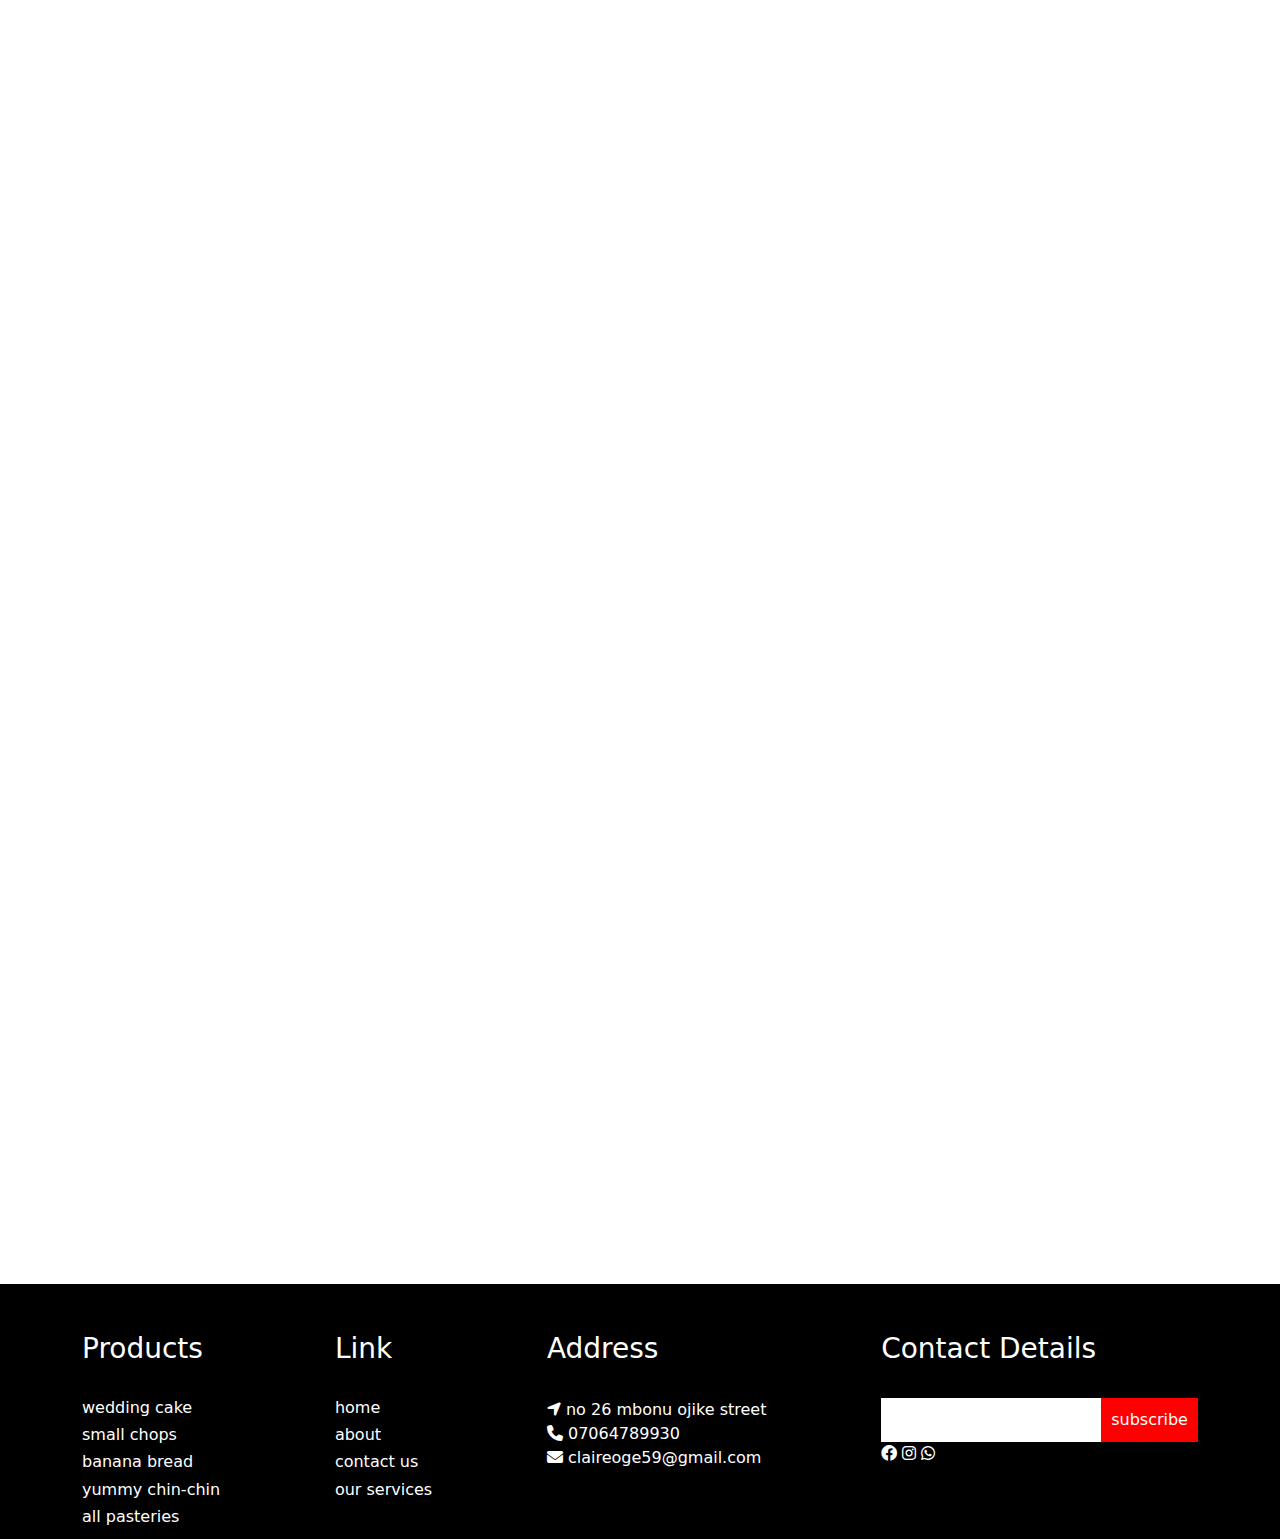
<file: smallchops.html>
<!DOCTYPE html>
<html lang="en">
<head>
    <meta charset="UTF-8">
    <meta name="viewport" content="width=device-width, initial-scale=1.0">
    <link rel="stylesheet" href="/bootstrap-5.3.3-dist/css/bootstrap.min.css">
    <title>Smallchops</title>
    <link rel="stylesheet" href="/css/services.css">
    <link href="https://unpkg.com/aos@2.3.1/dist/aos.css" rel="stylesheet">
    <link rel="stylesheet" href="./fontawesome-free-6.4.0-web/css/all.css">
</head>
<body class="">
    <!-- nav -->
    <nav class="navbar navbar-expand-lg position-sticky top-0 z-3" id="nav-b">
        <div class="container">
            <h2><a class="nav-link text-white" href=""><img src="/my-img/logo.png" height="50px" width="70px" alt=""></a></h2>
            <button class="navbar-toggler bg-white" data-bs-target="#navdrop" data-bs-toggle="collapse">
                <span class="navbar-toggler-icon"></span>
            </button>

        <div class="navbar-collapse collapse text-center" id="navdrop">
            <ul class="navbar-nav ms-auto">
                <li><a class="nav-link text-white" href="/index.html">HOME</a></li>
                <li><a class="nav-link text-white" href="/about.html">ABOUT</a></li>
                <li><a class="nav-link text-white"  href="/services.html">OUR SERVICES</a></li>
                <li><a class="nav-link text-white"  href="/appointment.html">APPOINTMENT</a></li>
            </ul>
            </div>
        </div>
    </nav>

    <!-- menu section -->
     <section class="hero-section">

     </section>
    
     <section class="menu-link container">
        <div><h1 class="text-center pt-3">OUR MENU</h1></div>
        <div class="d-sm-flex gap-5 pages justify-content-center">
        <div class="text-center">
            <a href="/services.html" class="fs-5">Celebartion cake</a>
        </div>
        <div>
            <a href="/chin.html" class="fs-5">Chin Chin</a>
        </div>
        <div>
            <a href="/smallchops.html" class="fs-5">Small chops</a>
        </div>
        <div>
            <a href="/bananabread.html" class="fs-5">Banana-bread</a>
        </div>
    </div>
     </section>
     <section class="our-menu d-sm-flex gap-5 container">
        <div class="menu" data-aos="zoom-in">
            <div>
                <img src="/my-img/traychop2.jpeg" alt="" height="350px" width="300px">
            </div>
            <h3>small chops</h3>
            <p>&#8358;55000</p>
            <div><a href="https://wa.me/08063298628"><button class="btn1">order now</button></a></div>
        </div>
        <div class="menu" data-aos="zoom-in">
            <div>
                <img src="/my-img/chp2.jpg" alt="" height="350px" width="300px">
            </div>
            <h3>small chops</h3>
            <p>&#8358;40000</p>
            <div><a href="https://wa.me/08063298628"><button class="btn1">order now</button></a></div>
        </div>
        <div class="menu" data-aos="zoom-in">
            <div>
                <img src="/my-img/tray6.jpeg" alt="" height="350px" width="300px">
            </div>
            <h3>small chop</h3>
            <p>&#8358;35000</p>
            <div><a href="https://wa.me/08063298628"><button class="btn1">order now</button></a></div>
        </div>
        <div class="menu" data-aos="zoom-in">
            <div>
                <img src="/my-img/Beef egg rolls!.jpeg" alt="" height="350px" width="300px">
            </div>
            <h3>small chops</h3>
            <p>&#8358;25000</p>
            <div><a href="https://wa.me/08063298628"><button class="btn1">order now</button></a></div>
        </div>
     </section>
     <section class="our-menu d-sm-flex gap-5 container">
        <div class="menu" data-aos="zoom-in">
            <div>
                <img src="/my-img/chp3.jpg" alt="" height="350px" width="300px">
            </div>
            <h3>small chops</h3>
            <p>&#8358;55000</p>
            <div><a href="https://wa.me/08063298628"><button class="btn1">order now</button></a></div>
        </div>
        <div class="menu" data-aos="zoom-in">
            <div>
                <img src="/my-img/tray4.jpeg" alt="" height="350px" width="300px">
            </div>
            <h3>small chops</h3>
            <p>&#8358;45000</p>
            <div><a href="https://wa.me/08063298628"><button class="btn1">order now</button></a></div>
        </div>
        <div class="menu" data-aos="zoom-in">
            <div>
                <img src="/my-img/tchp1.jpg" alt="" height="350px" width="300px">
            </div>
            <h3>small chop</h3>
            <p>&#8358;25000</p>
            <div><a href="https://wa.me/08063298628"><button class="btn1">order now</button></a></div>
        </div>
        <div class="menu" data-aos="zoom-in">
            <div>
                <img src="/my-img/Love food_.jpeg" alt="" height="350px" width="300px">
            </div>
            <h3>small chops</h3>
            <p>&#8358;30000</p>
            <div><a href="https://wa.me/08063298628"><button class="btn1">order now</button></a></div>
        </div>
     </section>
     <section class="our-menu d-sm-flex gap-5 container">
        <div class="menu" data-aos="zoom-in">
            <div>
                <img src="/my-img/chpt2.jpg" alt="" height="350px" width="300px">
            </div>
            <h3>small chops</h3>
            <p>&#8358;35000</p>
            <div><a href="https://wa.me/08063298628"><button class="btn1">order now</button></a></div>
        </div>
        <div class="menu" data-aos="zoom-in">
            <div>
                <img src="/my-img/chp3.jpg" alt="" height="350px" width="300px">
            </div>
            <h3>small chops</h3>
            <p>&#8358;25000 each</p>
            <div><a href="https://wa.me/08063298628"><button class="btn1">order now</button></a></div>
        </div>
        <div class="menu" data-aos="zoom-in">
            <div>
                <img src="/my-img/traychop2.jpeg" alt="" height="350px" width="300px">
            </div>
            <h3>small chop</h3>
            <p>&#8358;25000</p>
            <div><a href="https://wa.me/08063298628"><button class="btn1">order now</button></a></div>
        </div>
        <div class="menu" data-aos="zoom-in">
            <div>
                <img src="/my-img/tchp1.jpg" alt="" height="350px" width="300px">
            </div>
            <h3>small chops</h3>
            <p>&#8358;30000</p>
            <div><a href="https://wa.me/08063298628"><button class="btn1">order now</button></a></div>
        </div>
     </section>
     <section class="our-menu d-sm-flex gap-5 container">
        <div class="menu" data-aos="zoom-in">
            <div>
                <img src="/my-img/chp2.jpg" alt="" height="350px" width="300px">
            </div>
            <h3>small chops</h3>
            <p>&#8358;40000</p>
            <div><a href=""><button class="btn1">order now</button></a></div>
        </div>
        <div class="menu" data-aos="zoom-in">
            <div>
                <img src="/my-img/Love food_.jpeg" alt="" height="350px" width="300px">
            </div>
            <h3>small chops</h3>
            <p>&#8358;30000</p>
            <div><a href="https://wa.me/08063298628"><button class="btn1">order now</button></a></div>
        </div>
        <div class="menu" data-aos="zoom-in">
            <div>
                <img src="/my-img/Beef egg rolls!.jpeg" alt="" height="350px" width="300px">
            </div>
            <h3>small chop</h3>
            <p>&#8358;20000</p>
            <div><a href=""><button class="btn1">order now</button></a></div>
        </div>
        <div class="menu" data-aos="zoom-in">
            <div>
                <img src="/my-img/tray6.jpeg" alt="" height="350px" width="300px">
            </div>
            <h3>small chops</h3>
            <p>&#8358;35000</p>
            <div><a href=""><button class="btn1">order now</button></a></div>
        </div>
     </section>

     <a href="https://wa.me/+2348063298628" target="_blank" class="whatsapp_float">
        <img src="/my-img/whatapp icon 2.jpeg" alt="WhatsApp" />
    </a>
       <footer class=" pt-5" id="footer">
        <div class="d-sm-flex gap-5 container" id="footer-d">
            <div>
                <h3>Products</h3><br>
                <h6>wedding cake</h6>
                <h6>small chops</h6>
                <h6>banana bread</h6>
                <h6>yummy chin-chin</h6>
                <h6>all pasteries</h6>
            </div>
            <div>
                <h3>Link</h3><br>
                <h6>home</h6>
                <h6>about</h6>
                <h6>contact us</h6>
                <h6>our services</h6>
            </div>
            <div>
                <h3>Address</h3><br>
                <div>
                <i class="fas fa-location-arrow"></i>
                  <span>no 26 mbonu ojike street</span>
                  </div>
                  <div>
                  <i class="fa fa-phone"></i>
                  <span>07064789930</span>
                  </div>
                  <div>
                    <i class="fa fa-envelope"></i>
                    <span>claireoge59@gmail.com</span>
                 </div> 
            </div>
            <div class="footer-btn">
                <h3>Contact Details</h3><br>
            <input type="text"><button>subscribe</button>   
            <div>
            <i class="fab fa-facebook"></i>
            <i class="fab fa-instagram"></i>
            <i class="fab fa-whatsapp"></i>
            </div> 
        </div>
    
     </footer> 
</body>
<script src="https://unpkg.com/aos@2.3.1/dist/aos.js"></script>
<script>
    AOS.init();
  </script>
</html>
</file>
<file: css/style.css>
*{
 margin: 0%;  
 padding: 0%; 
 /* overflow-x: hidden; */
 box-sizing: border-box;
}

html{
    overflow-x: hidden;
}
#nav-b{
    background-color:black;
}

.bg{
    background-image:linear-gradient(rgba(0,0,0,0.4),rgba(0,0,0,0.4)), url(../my-img/our\ story.jpeg);
    height: 70vh;
    background-repeat: no-repeat;
    background-size: cover;
    background-position: center;
    background-attachment: fixed;
    animation: bg 10s infinite;
    animation-delay: 20s;
}

@keyframes bg {
    20%{
     background-image:linear-gradient(rgba(0,0,0,0.4),rgba(0,0,0,0.4)),url(/my-img/j-fd.jpg);
    }
    40%{
        background-image:linear-gradient(rgba(0,0,0,0.4),rgba(0,0,0,0.4)), url(/my-img/Gorgeous\ 3-Layer\ Traditional\ Wedding\ _\ OmaStyle\ Bride.jpeg);
    }
    60%{
        background-image:linear-gradient(rgba(0,0,0,0.4),rgba(0,0,0,0.4)), url(/my-img/Ketty\ Delights\ _\ Event\ Planning\ and\ Designs.jpeg);
    }
    80%{
        background-image:linear-gradient(rgba(0,0,0,0.4),rgba(0,0,0,0.4)), url(/my-img/tdpintes.jpeg);
    }
}

.header{
    text-align: center;
    padding-top: 10%;
    color:white;
    font-style: oblique;
    font-size: 32px;
}
.btn{
    border: none;
    padding: 5px,5px;
    margin-bottom: 5px;
    margin-top: 10px;
    border-radius: 10px 10px;
    background-color: burlywood;
}
#chin-chin{
    font-style: italic;
    font-size: larger;
    font-weight: 400;
    width: 600px;
}
.chin-chin{
    /* box-shadow: 1px 1px 1px 1px rgba(0,0, 0, 0.5); */
    border: 1px solid gray;
    height: 400px;
    width: 600px;
}
.chin-chin{
    transition: transform 0.3s ease, box-shadow 0.3s ease;
}
.chin-chin:hover{
    transform: scale(1.1);
    box-shadow: 0 0 10px rgba(0, 0, 0, 0.2);
}

.bgi-chin{
    background-color: bisque;
}
#bread{
    background-color: white;
}
#bread h2{
    font-style: oblique;    
}
#bread h2::after{
    content: '';
    display: block;
    width: 50px;
    margin: auto;
    height: 2px;
    margin-top: 10px;
    background-color: black;
}
.bread{
    border: 2px solid white;
    border-radius: 10px 10px;
    box-shadow: 2px 2px 2px 2px gray;
}
.btn1{
    border: none;
    padding: 5px 5px;
    margin-top: 5px;
    /* margin-left: 10px; */
    margin-bottom: 5px;
    border-radius: 10px 10px;
    background-color: burlywood;
}
#animate{
    width: 250px;
    height: 300px;
    border-top-left-radius: 10px;
    border-top-right-radius: 10px;
}

.about-section{
    background-color: antiquewhite;
}
.about-section h1::after{
    content: '';
    display: block;
    width: 50px;
    margin: auto;
    height: 2px;
    margin-top: 10px;
    background-color: black;
}

.h2-sweet{
    text-align:center;
}
#cake-img{
    width: 250px;
    height: 300px;
}
.cake{
    max-width: 400px;
    height: 50vh;
    /* border: 1px solid black; */
    overflow: auto;
}

.our-services{
    text-align: center;
    font-style: italic;
}
.testimonial2{
    border: 2px solid white;
    border-radius: 15px;
    box-shadow: 2px 2px 2px 2px gray;
}
.testimonial2 p{
    width: 350px;
    font-size: larger;
}

.star{
    color: gold;
    font-size: 30px;
}

.whatsapp_float {
    position: fixed;
    right: 15px; /* Adjust this value to control how far from the left it appears */
    bottom: 15px; /* Adjust this value to control how far from the bottom it appears */
    z-index: 100;
}

.whatsapp_float img {
    width: 50px; /* Adjust size of the WhatsApp icon */
    height: 50px;
}


#footer{
    background-color: black;
    color: white;
}
#footer-d{
    justify-content: space-between;
    padding-bottom: 5px;
}
.footer-btn button{
border: none;
padding: 10px;
background-color: red;
color: white;
}
.footer-link a{
    display: block;
    text-decoration: none;
    color: white;
}
.footer-btn input{
    border: none;
    padding: 10px;
}
@media (max-width: 768px) {
    .header {
        font-size: 1.5rem;
    }

    .chin-chin, #chin-chin {
        width: 100%;
        height: auto;
    }
    #animate{
        width: 500px;
    }
    #cake-img{
        width: 500px;
    }

    .btn, .btn1 {
        width: 50%;
        padding: 10px;
    }

    .testimonial2 {
        width: 100%;
        box-shadow: none;
    }

    .testimonial2 p {
        width: 100%;
    }

    #footer {
        padding: 1rem;
    }
}

@media (max-width: 480px) {
    .header {
        font-size: 1.2rem;
    }

    .btn, .btn1 {
        padding: 8px;
    }

    .chin-chin, .cake {
        width: 100%;
    }

    .testimonial2 p {
        font-size: 1rem;
    }
}
</file>
<file: css/practice.css>
* {
    margin: 0;
    padding: 0;
    box-sizing: border-box;
}

body {
    font-family: 'Open Sans', sans-serif;
    line-height: 1.6;
    background-color: #fafafa;
    color: #333;
    padding: 0;
    margin: 0;
}
#nav-b{
    background-color:black;
}



/* Header Styling */
/* .heading {
    background-image: url(/my-img/bd1.jpg);
    background-repeat: no-repeat;
    background-position: center;
    background-size: cover;
    height: 70vh;
    padding: 20px 0;
    text-align: center;
} */
.carousel-inner::after{
    content: "";
    width: 100%;
    height: 100%;
    background: rgba(0, 0, 0, 0.5);
    position: absolute;
}
.carousel-inner{
    position: relative;
}
.carousel img{
    height: 70vh;
    object-fit: cover;
    /* width: 70px; */
}
p {
    margin: 1em 0;
    font-size: 1.1em;
}
.carousel-caption{
    margin-bottom: 10%;
    font-size: larger;
    z-index: 2;
    color: black;
}

.logo {
    font-size: 1.5em;
    color: #5a2d1c;
    font-weight: 600;
}

/* Hero Section */
.hero {
    /* padding: 0px 0px; */
    /* background: url('hero-image.jpg') no-repeat center center/cover; */
    color: white;
}

.hero h5 {
    font-size: 3em;
}

.hero p {
    font-size: 1.3em;
    margin-top: 10px;
    
}

/* About Sections */
.about-section {
    padding: 60px 20px;
    text-align: center;
    background-color: white;
    border-bottom: 1px solid #eee;
}

/* #about-img:hover{ */
    /* transform: scale(1.1); */
    /* box-shadow: 0 0 10px rgba(0,0,0,0.2); */
/* } */

.about-section img{
    height: 400px;
    width: 350px;
    padding-top: 10px;
}



.about-section h2 {
    margin-bottom: 20px;
    font-size: 2em;
}

.about-section p {
    max-width: 700px;
    margin: 0 auto;
}

/* Call to Action */
.cta {
    background-color: #f8e1d4;
    padding: 60px 20px;
    text-align: center;
}

.cta h2 {
    font-size: 2.5em;
}

.cta p {
    margin: 20px auto;
    font-size: 1.2em;
}

.cta-button {
    padding: 10px 20px;
    background-color: #5a2d1c;
    color: white;
    text-decoration: none;
    border-radius: 5px;
    font-weight: bold;
}

.cta-button:hover {
    background-color: #4b2517;
}
.whatsapp_float {
    position: fixed;
    right: 15px; /* Adjust this value to control how far from the left it appears */
    bottom: 15px; /* Adjust this value to control how far from the bottom it appears */
    z-index: 100;
}

.whatsapp_float img {
    width: 50px; /* Adjust size of the WhatsApp icon */
    height: 50px;
}

/* Footer */

#footer{
    background-color: black;
    color: white;
}
#footer-d{
    justify-content: space-between;
    padding-bottom: 5px;
}
.footer-link a{
    display: block;
    text-decoration: none;
    color: white;
}
.footer-btn button{
border: none;
padding: 10px;
background-color: red;
color: white;
}
.footer-btn input{
    border: none;
    padding: 10px;
}
</file>
<file: css/appointment.css>
#nav-b{
    background-color:black;
}
main {
    padding: 20px;
}

h2 {
    text-align: center;
    margin-bottom: 20px;
}

.booking, .contact-info {
    text-align: center;
}

form {
    display: flex;
    flex-direction: column;
    align-items: center;
}

.form-group {
    margin-bottom: 15px;
    width: 100%;
    max-width: 400px;
    text-align: left;
}

label {
    display: block;
    margin-bottom: 5px;
}

input, select {
    width: 100%;
    padding: 8px;
    border: 1px solid #e3e6e8;
    border-radius: 5px;
}

button {
    padding: 10px 20px;
    background-color: burlywood;
    color: white;
    border: none;
    border-radius: 5px;
    cursor: pointer;
}

button:hover {
    background-color: #0056b3;
}

.contact-info ul {
    list-style: none;
    padding: 0;
}

.contact-info ul li {
    margin: 5px 0;
}
.whatsapp_float {
    position: fixed;
    right: 15px; /* Adjust this value to control how far from the left it appears */
    bottom: 15px; /* Adjust this value to control how far from the bottom it appears */
    z-index: 100;
}

.whatsapp_float img {
    width: 50px; /* Adjust size of the WhatsApp icon */
    height: 50px;
}

#footer{
    background-color: black;
    color: white;
}
.footer-link a{
    display: block;
    text-decoration: none;
    color: white;
}
#footer-d{
    justify-content: space-between;
    padding-bottom: 5px;
}
.footer-btn button{
border: none;
padding: 10px;
background-color: red;
color: white;
}
.footer-btn input{
    border: none;
    padding: 10px;
}
</file>
<file: css/services.css>
*{
    margin: 0;
    padding: 0;
    box-sizing: border-box;
}

#nav-b{
    background-color:black;
}

.hero-section{
    background-image: linear-gradient(rgba(0,0,0,0.3),rgba(0,0,0,0.3)),url(/my-img/Beef\ egg\ rolls!.jpeg);
    background-position: center;
    background-size: cover;
    background-repeat: no-repeat;
    height: 70vh;
    animation: eggroll 10s infinite;
    animation-delay: 7s;
}

@keyframes eggroll {
    40%{
        background-image:  linear-gradient(rgba(0,0,0,0.3),rgba(0,0,0,0.3)),url(/my-img/cake\ roll.jpeg);
    }
    70%{
        background-image:  linear-gradient(rgba(0,0,0,0.3),rgba(0,0,0,0.3)),url(/my-img/donut1.jpeg);
    }
    100%{
        background-image:  linear-gradient(rgba(0,0,0,0.3),rgba(0,0,0,0.3)),url(/my-img/finechin.jpg);
    }
}

.menu-link a{
    text-decoration: none;
    color: black;
    font-style: oblique;
}

.menu{
    border: 2px solid white;
    border-radius: 25px 25px;
    box-shadow: 1px 1px 1px 1px gray;
    margin-bottom: 20px;
    margin-top: 20px;
    
}
.menu img{
    border-top-left-radius: 25px;
    border-top-right-radius: 25px;
    max-width: 100%;
}
.btn1{
    border: none;
    padding: 5px 5px;
    margin-top: 5px;
    margin-left: 10px;
    margin-bottom: 5px;
    border-radius: 10px 10px;
    background-color: burlywood;
}
.whatsapp_float {
    position: fixed;
    right: 15px; /* Adjust this value to control how far from the left it appears */
    bottom: 15px; /* Adjust this value to control how far from the bottom it appears */
    z-index: 100;
}

.whatsapp_float img {
    width: 50px; /* Adjust size of the WhatsApp icon */
    height: 50px;
}


/* footer */

#footer{
    background-color: black;
    color: white;
}
.footer-link a{
    display: block;
    text-decoration: none;
    color: white;
}
#footer-d{
    justify-content: space-between;
    padding-bottom: 5px;
}
.footer-btn button{
border: none;
padding: 10px;
background-color: red;
color: white;
}
.footer-btn input{
    border: none;
    padding: 10px;
}
@media (max-width: 768px) {
    .hero-section {
        height: 40vh; /* Adjust height for smaller screens */
    }

    .menu {
        max-width: 95%; /* Adjust menu width for tablets */
    }

    .btn1 {
        padding: 8px 16px;
    }

    #footer-d {
        flex-direction: column; /* Stack footer items on smaller screens */
    }
    .menu img{
        width: 500px;
        height: 600px;
    }
}

@media (max-width: 480px) {
    .hero-section {
        height: 30vh; /* Further reduce the height for mobile screens */
    }

    .btn1 {
        padding: 5px 10px;
    }

    .menu {
        max-width: 100%; /* Menu takes up full width on mobile */
    }

    #footer-d {
        flex-direction: column;
    }
}
</file>
